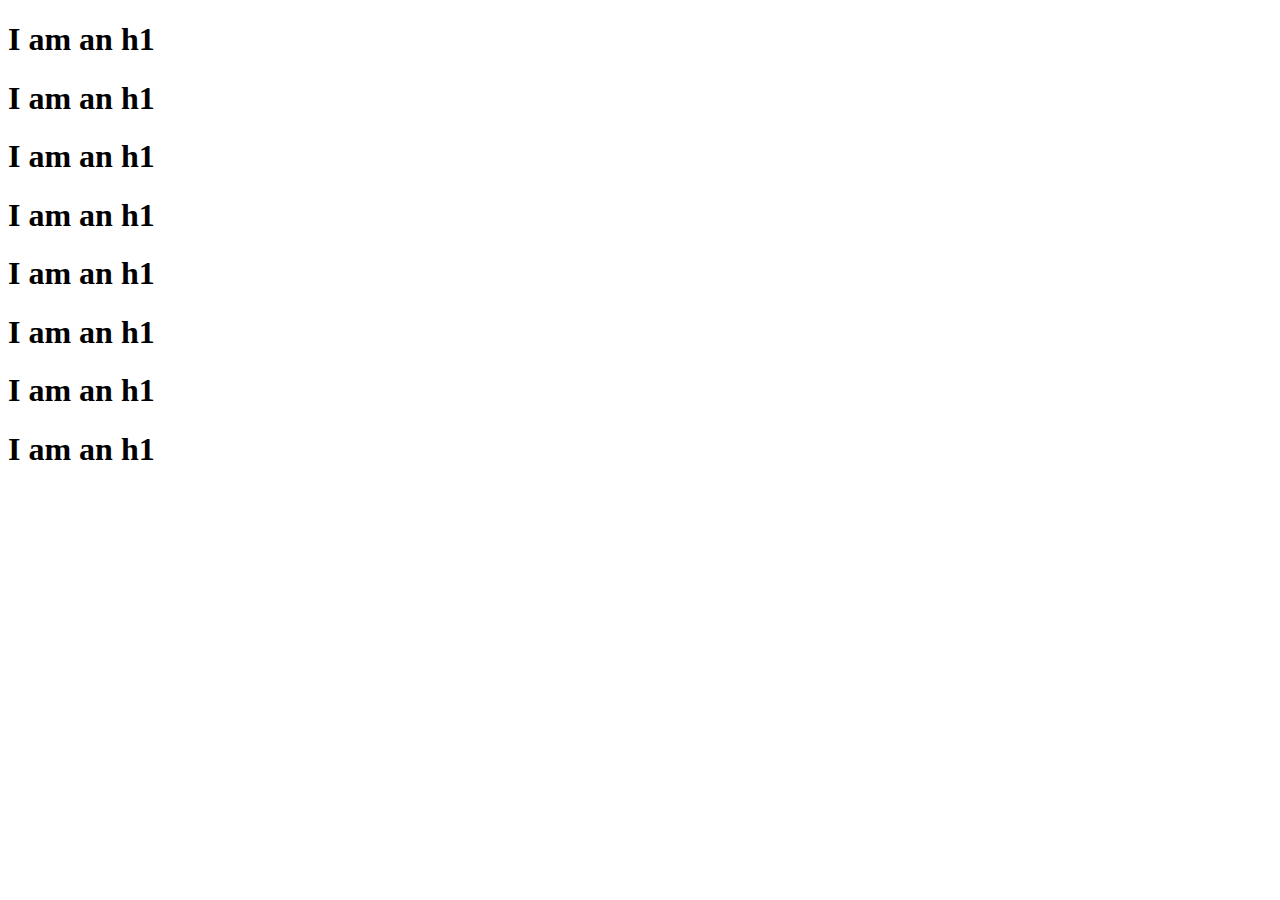
<file: 02_Colors/index.html>
<!doctype html>
<html lang="en">

<head>
    <!-- Required meta tags -->
    <meta charset="utf-8">
    <meta name="viewport" content="width=device-width, initial-scale=1, shrink-to-fit=no">

    <!-- Bootstrap CSS -->
    <link rel="stylesheet" href="https://stackpath.bootstrapcdn.com/bootstrap/4.1.3/css/bootstrap.min.css" integrity="sha384-MCw98/SFnGE8fJT3GXwEOngsV7Zt27NXFoaoApmYm81iuXoPkFOJwJ8ERdknLPMO"
        crossorigin="anonymous">

    <title>Colors</title>
</head>

<body>
    <div class="container">
        <h1 class="text-primary">I am an h1</h1>
        <h1 class="text-danger">I am an h1</h1>
        <h1 class="text-info">I am an h1</h1>
        <h1 class="text-success">I am an h1</h1>
        <h1 class="text-warning">I am an h1</h1>
        <h1 class="text-white bg-dark">I am an h1</h1>
        <h1 class="text-success">I am an h1</h1>
        <h1 class="bg-light">I am an h1</h1>
    </div>

    <!-- Optional JavaScript -->
    <!-- jQuery first, then Popper.js, then Bootstrap JS -->
    <script src="https://code.jquery.com/jquery-3.3.1.slim.min.js" integrity="sha384-q8i/X+965DzO0rT7abK41JStQIAqVgRVzpbzo5smXKp4YfRvH+8abtTE1Pi6jizo"
        crossorigin="anonymous"></script>
    <script src="https://cdnjs.cloudflare.com/ajax/libs/popper.js/1.14.3/umd/popper.min.js" integrity="sha384-ZMP7rVo3mIykV+2+9J3UJ46jBk0WLaUAdn689aCwoqbBJiSnjAK/l8WvCWPIPm49"
        crossorigin="anonymous"></script>
    <script src="https://stackpath.bootstrapcdn.com/bootstrap/4.1.3/js/bootstrap.min.js" integrity="sha384-ChfqqxuZUCnJSK3+MXmPNIyE6ZbWh2IMqE241rYiqJxyMiZ6OW/JmZQ5stwEULTy"
        crossorigin="anonymous"></script>
</body>

</html>
</file>
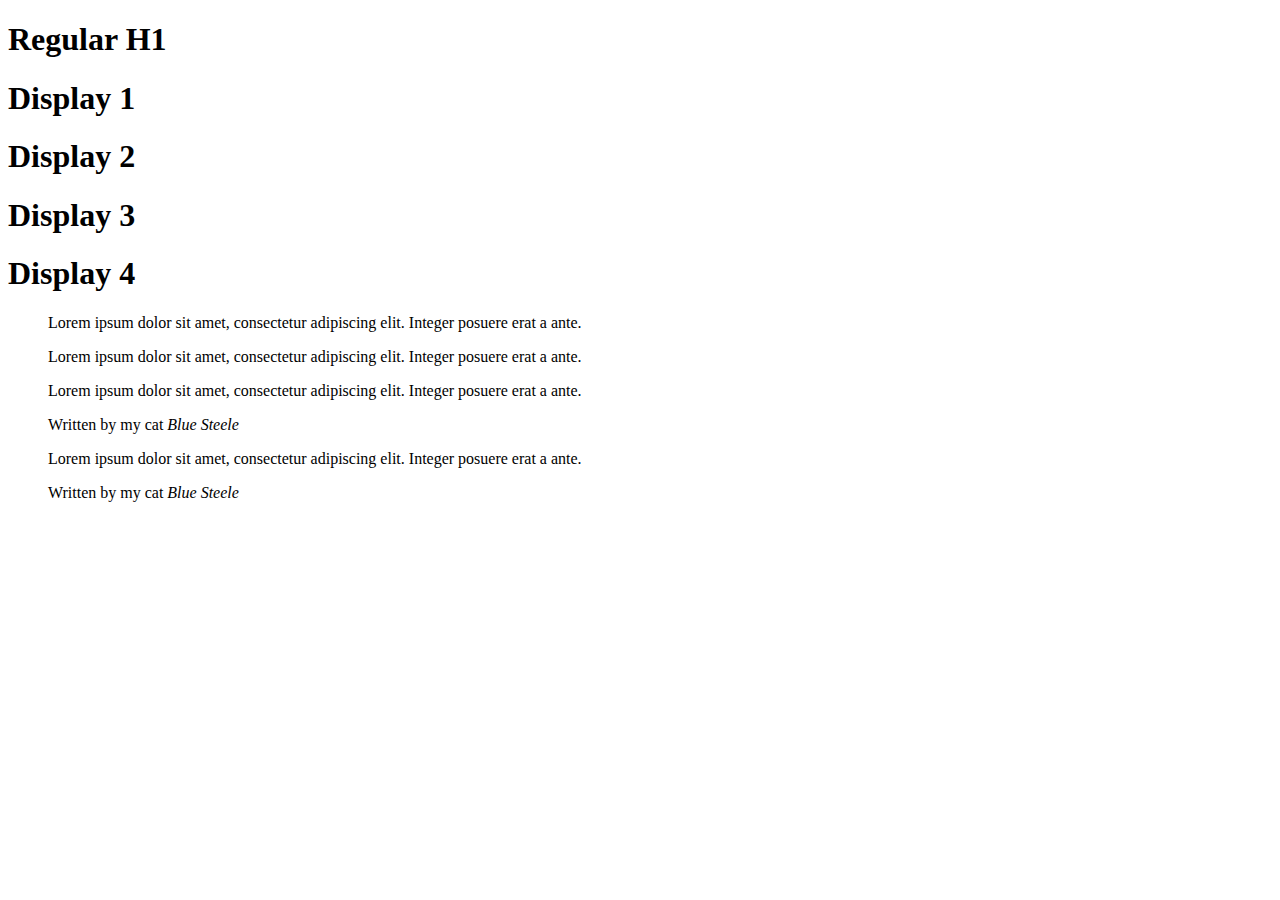
<file: 03_Typography/index.html>
<!doctype html>
<html lang="en">

<head>
    <!-- Required meta tags -->
    <meta charset="utf-8">
    <meta name="viewport" content="width=device-width, initial-scale=1, shrink-to-fit=no">

    <!-- Bootstrap CSS -->
    <link rel="stylesheet" href="https://stackpath.bootstrapcdn.com/bootstrap/4.1.3/css/bootstrap.min.css" integrity="sha384-MCw98/SFnGE8fJT3GXwEOngsV7Zt27NXFoaoApmYm81iuXoPkFOJwJ8ERdknLPMO"
        crossorigin="anonymous">

    <title>Typography</title>
</head>
 
<body>

    <div class="container">
    <!-- Display Headings -->
    <h1>Regular H1</h1>
    <h1 class="display-1 text-info">Display 1</h1>
    <h1 class="display-2">Display 2</h1>
    <h1 class="display-3">Display 3</h1>
    <h1 class="display-4">Display 4</h1>

    <!-- Blockquotes -->
    <blockquote>
        <p class="mb-0">Lorem ipsum dolor sit amet, consectetur adipiscing elit. Integer posuere erat a ante.</p>
    </blockquote>

    <blockquote class="blockquote">
        <p class="mb-0">Lorem ipsum dolor sit amet, consectetur adipiscing elit. Integer posuere erat a ante.</p>
    </blockquote>

    <blockquote class="blockquote">
        <p class="mb-0">Lorem ipsum dolor sit amet, consectetur adipiscing elit. Integer posuere erat a ante.</p>
        <footer class="blockquote-footer">Written by my cat <cite title="Blue Steele">Blue Steele</cite></footer>
    </blockquote>

    <blockquote class="blockquote text-right">
        <p class="mb-0">Lorem ipsum dolor sit amet, consectetur adipiscing elit. Integer posuere erat a ante.</p>
        <footer class="blockquote-footer">Written by my cat <cite title="Blue Steele">Blue Steele</cite></footer>
    </blockquote>
    </div>

    <!-- Optional JavaScript -->
    <!-- jQuery first, then Popper.js, then Bootstrap JS -->
    <script src="https://code.jquery.com/jquery-3.3.1.slim.min.js" integrity="sha384-q8i/X+965DzO0rT7abK41JStQIAqVgRVzpbzo5smXKp4YfRvH+8abtTE1Pi6jizo"
        crossorigin="anonymous"></script>
    <script src="https://cdnjs.cloudflare.com/ajax/libs/popper.js/1.14.3/umd/popper.min.js" integrity="sha384-ZMP7rVo3mIykV+2+9J3UJ46jBk0WLaUAdn689aCwoqbBJiSnjAK/l8WvCWPIPm49"
        crossorigin="anonymous"></script>
    <script src="https://stackpath.bootstrapcdn.com/bootstrap/4.1.3/js/bootstrap.min.js" integrity="sha384-ChfqqxuZUCnJSK3+MXmPNIyE6ZbWh2IMqE241rYiqJxyMiZ6OW/JmZQ5stwEULTy"
        crossorigin="anonymous"></script>
</body>

</html>
</file>
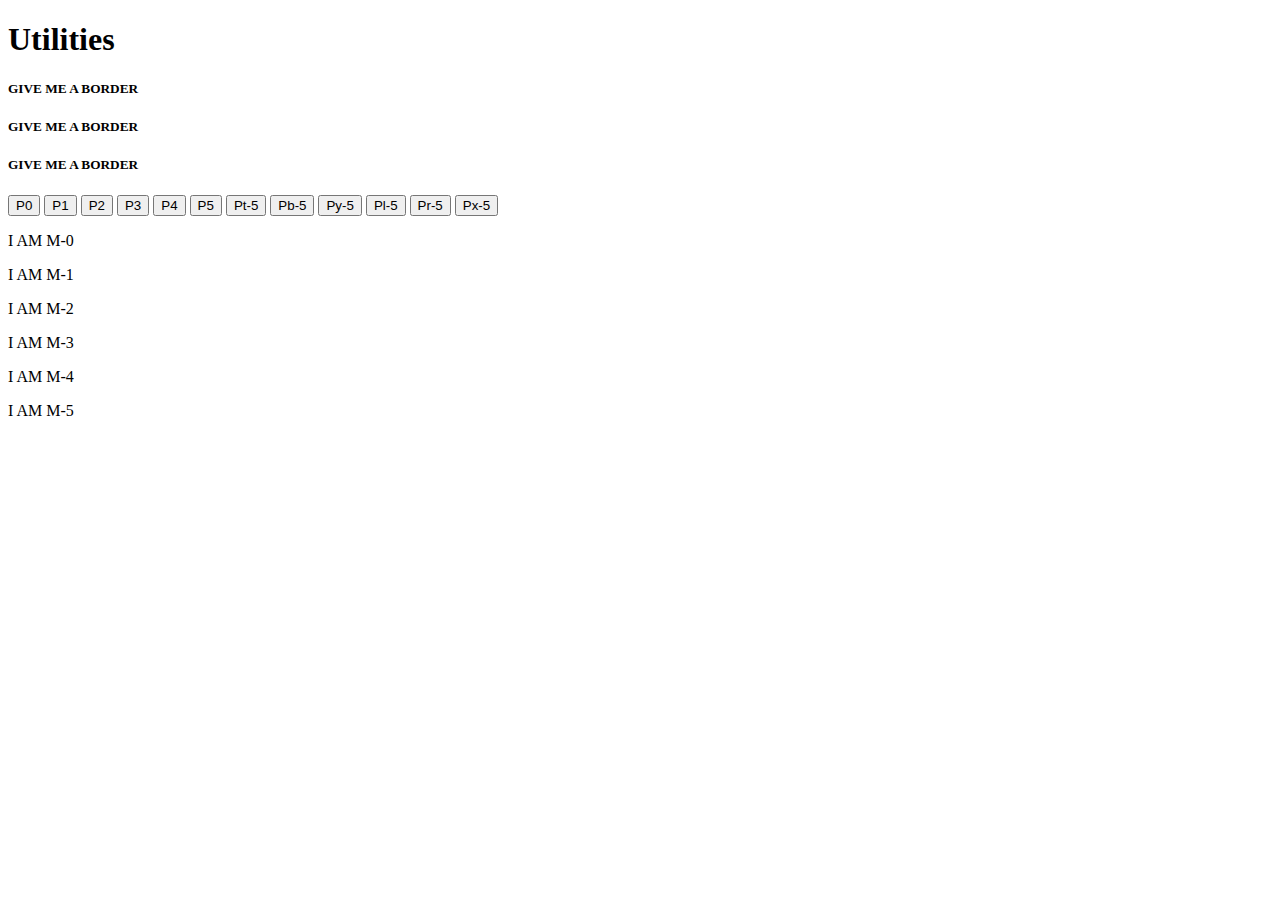
<file: 04_Utilities/index.html>
<!doctype html>
<html lang="en">

<head>
    <!-- Required meta tags -->
    <meta charset="utf-8">
    <meta name="viewport" content="width=device-width, initial-scale=1, shrink-to-fit=no">

    <!-- Bootstrap CSS -->
    <link rel="stylesheet" href="https://stackpath.bootstrapcdn.com/bootstrap/4.1.3/css/bootstrap.min.css" integrity="sha384-MCw98/SFnGE8fJT3GXwEOngsV7Zt27NXFoaoApmYm81iuXoPkFOJwJ8ERdknLPMO"
        crossorigin="anonymous">

    <title>Utilities</title>
</head>
 
<body>
    <div class="container">
        <h1 class="text-center display-1">Utilities</h1>
        <!-- Border -->
        <h5 class="border border-danger rounded-top">GIVE ME A BORDER</h5>
        <h5 class="border-top border-info">GIVE ME A BORDER</h5>
        <h5 class="border border-left-0 border-warning">GIVE ME A BORDER</h5>
        <!-- Padding -->
        <button class="btn btn-info p-0">P0</button>
        <button class="btn btn-info p-1">P1</button>
        <button class="btn btn-info p-2">P2</button>
        <button class="btn btn-info p-3">P3</button>
        <button class="btn btn-info p-4">P4</button>
        <button class="btn btn-info p-5">P5</button>

        <button class="btn btn-info pt-5">Pt-5</button>
        <button class="btn btn-info pb-5">Pb-5</button>
        <button class="btn btn-info py-5">Py-5</button>
        <button class="btn btn-info pl-5">Pl-5</button>
        <button class="btn btn-info pr-5">Pr-5</button>
        <button class="btn btn-info px-5">Px-5</button>
        <!-- Margin -->
        <p class="bg-success text-white m-0">I AM M-0</p>
        <p class="bg-success text-white m-1">I AM M-1</p>
        <p class="bg-success text-white m-2">I AM M-2</p>
        <p class="bg-success text-white m-3">I AM M-3</p>
        <p class="bg-success text-white m-4">I AM M-4</p>
        <p class="bg-success text-white m-5">I AM M-5</p>
    </div>
        <!-- Optional JavaScript -->
        <!-- jQuery first, then Popper.js, then Bootstrap JS -->
    <script src="https://code.jquery.com/jquery-3.3.1.slim.min.js" integrity="sha384-q8i/X+965DzO0rT7abK41JStQIAqVgRVzpbzo5smXKp4YfRvH+8abtTE1Pi6jizo"
        crossorigin="anonymous"></script>
    <script src="https://cdnjs.cloudflare.com/ajax/libs/popper.js/1.14.3/umd/popper.min.js" integrity="sha384-ZMP7rVo3mIykV+2+9J3UJ46jBk0WLaUAdn689aCwoqbBJiSnjAK/l8WvCWPIPm49"
        crossorigin="anonymous"></script>
    <script src="https://stackpath.bootstrapcdn.com/bootstrap/4.1.3/js/bootstrap.min.js" integrity="sha384-ChfqqxuZUCnJSK3+MXmPNIyE6ZbWh2IMqE241rYiqJxyMiZ6OW/JmZQ5stwEULTy"
        crossorigin="anonymous"></script>
</body>

</html>
</file>
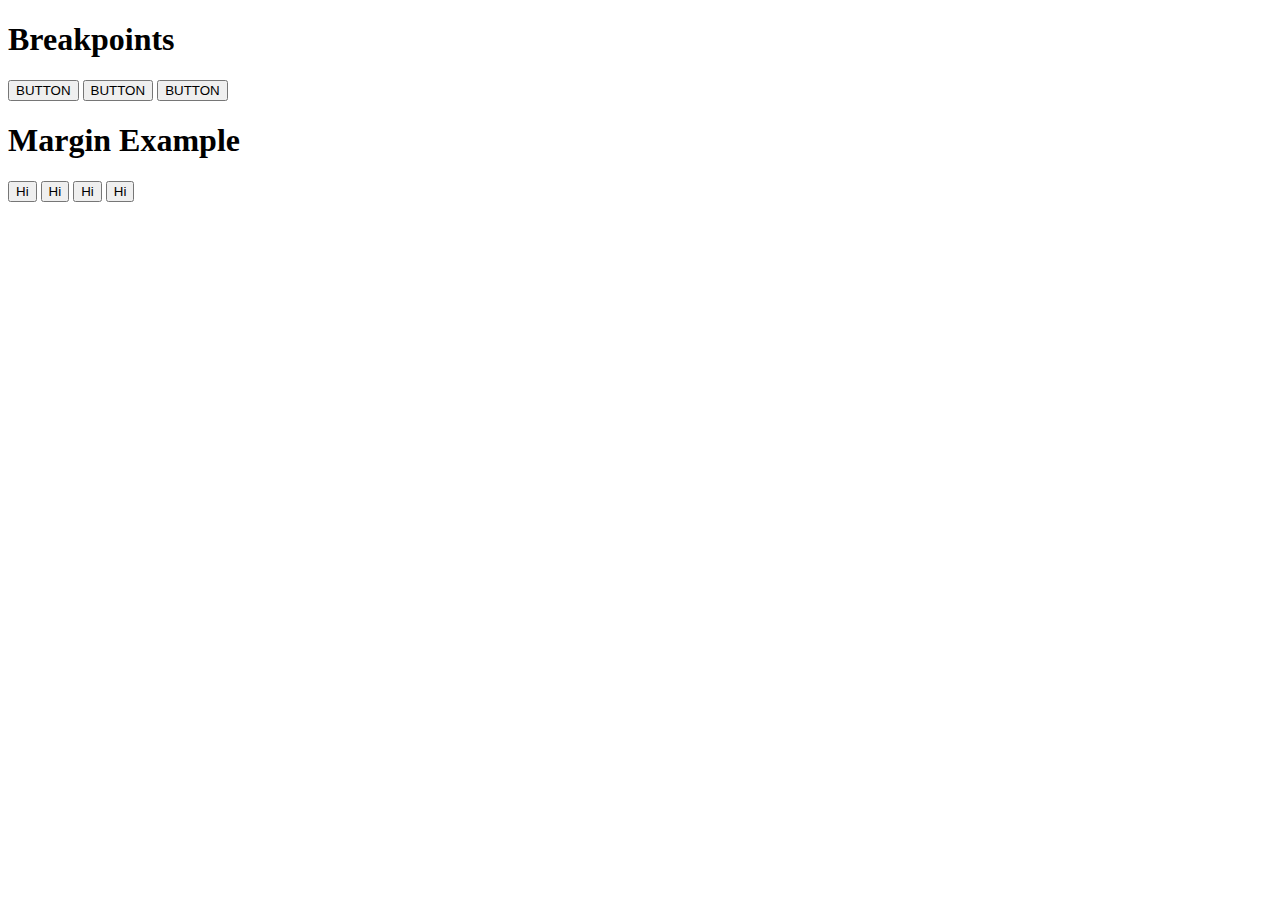
<file: 05_Breakpoints/index.html>
<!doctype html>
<html lang="en">

<head>
  <!-- Required meta tags -->
  <meta charset="utf-8">
  <meta name="viewport" content="width=device-width, initial-scale=1, shrink-to-fit=no">

  <!-- Bootstrap CSS -->
  <link rel="stylesheet" href="https://stackpath.bootstrapcdn.com/bootstrap/4.1.3/css/bootstrap.min.css"
    integrity="sha384-MCw98/SFnGE8fJT3GXwEOngsV7Zt27NXFoaoApmYm81iuXoPkFOJwJ8ERdknLPMO" crossorigin="anonymous">

  <title>Breakpoints</title>
</head>

<body>
  <div class="container text-center">
    <h1 class="display-3">Breakpoints</h1>
    <button class="btn btn-warning p-sm-5 p-md-0 p-lg-5 p-xl-0">BUTTON</button>
    <button class="btn btn-danger p-0 p-sm-2 p-md-3 p-lg-4 p-xl-5">BUTTON</button>
    <button class="btn btn-success p-0 pl-sm-5 pt-md-5 pr-lg-5 pb-xl-5">BUTTON</button>

    <h1>Margin Example</h1>
    <button class="btn btn-primary p-4 mx-0 mx-sm-2 mx-md-3 mx-lg-4 mx-xl-5">Hi</button>
    <button class="btn btn-primary p-4 mx-0 mx-sm-2 mx-md-3 mx-lg-4 mx-xl-5">Hi</button>
    <button class="btn btn-primary p-4 mx-0 mx-sm-2 mx-md-3 mx-lg-4 mx-xl-5">Hi</button>
    <button class="btn btn-primary p-4 mx-0 mx-sm-2 mx-md-3 mx-lg-4 mx-xl-5">Hi</button>
  </div>


  <!-- Optional JavaScript -->
  <!-- jQuery first, then Popper.js, then Bootstrap JS -->
  <script src="https://code.jquery.com/jquery-3.3.1.slim.min.js"
    integrity="sha384-q8i/X+965DzO0rT7abK41JStQIAqVgRVzpbzo5smXKp4YfRvH+8abtTE1Pi6jizo" crossorigin="anonymous">
  </script>
  <script src="https://cdnjs.cloudflare.com/ajax/libs/popper.js/1.14.3/umd/popper.min.js"
    integrity="sha384-ZMP7rVo3mIykV+2+9J3UJ46jBk0WLaUAdn689aCwoqbBJiSnjAK/l8WvCWPIPm49" crossorigin="anonymous">
  </script>
  <script src="https://stackpath.bootstrapcdn.com/bootstrap/4.1.3/js/bootstrap.min.js"
    integrity="sha384-ChfqqxuZUCnJSK3+MXmPNIyE6ZbWh2IMqE241rYiqJxyMiZ6OW/JmZQ5stwEULTy" crossorigin="anonymous">
  </script>
</body>

</html>
</file>
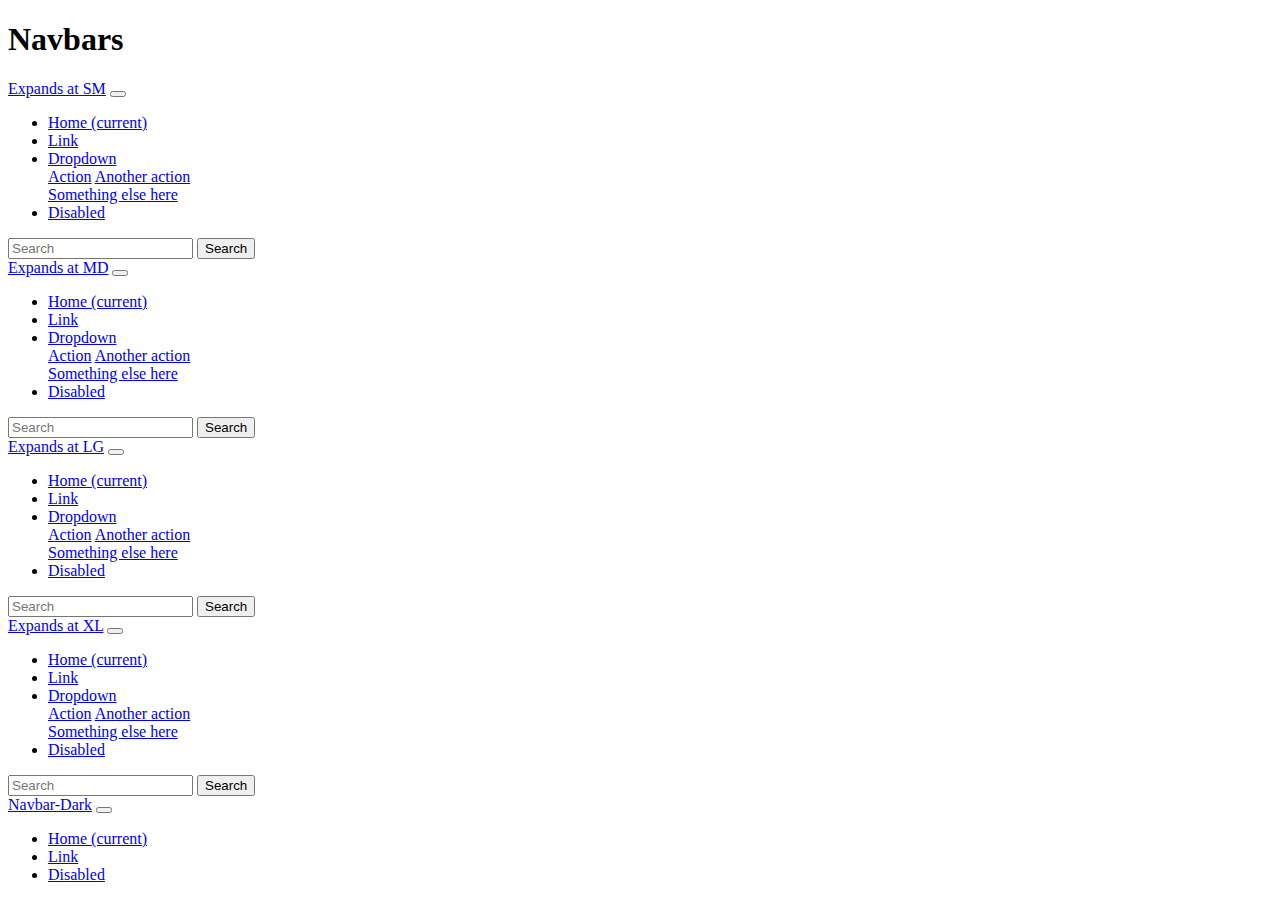
<file: 06_Navbars/index.html>
<!doctype html>
<html lang="en">

<head>
    <!-- Required meta tags -->
    <meta charset="utf-8">
    <meta name="viewport" content="width=device-width, initial-scale=1, shrink-to-fit=no">

    <!-- Bootstrap CSS -->
    <link rel="stylesheet" href="https://stackpath.bootstrapcdn.com/bootstrap/4.1.3/css/bootstrap.min.css" integrity="sha384-MCw98/SFnGE8fJT3GXwEOngsV7Zt27NXFoaoApmYm81iuXoPkFOJwJ8ERdknLPMO"
        crossorigin="anonymous">

    <title>Navbars</title>
</head>

<body>
    <div class="container">
        <h1 class="text-center display-3">Navbars</h1>
    </div>
    <nav class="navbar navbar-expand-sm navbar-light bg-light">
        <a class="navbar-brand" href="#">Expands at SM</a>
        <button class="navbar-toggler" type="button" data-toggle="collapse" data-target="#navbarSupportedContent"
            aria-controls="navbarSupportedContent" aria-expanded="false" aria-label="Toggle navigation">
            <span class="navbar-toggler-icon"></span>
        </button>
    
        <div class="collapse navbar-collapse" id="navbarSupportedContent">
            <ul class="navbar-nav mr-auto">
                <li class="nav-item active">
                    <a class="nav-link" href="#">Home <span class="sr-only">(current)</span></a>
                </li>
                <li class="nav-item">
                    <a class="nav-link" href="#">Link</a>
                </li>
                <li class="nav-item dropdown">
                    <a class="nav-link dropdown-toggle" href="#" id="navbarDropdown" role="button" data-toggle="dropdown"
                        aria-haspopup="true" aria-expanded="false">
                        Dropdown
                    </a>
                    <div class="dropdown-menu" aria-labelledby="navbarDropdown">
                        <a class="dropdown-item" href="#">Action</a>
                        <a class="dropdown-item" href="#">Another action</a>
                        <div class="dropdown-divider"></div>
                        <a class="dropdown-item" href="#">Something else here</a>
                    </div>
                </li>
                <li class="nav-item">
                    <a class="nav-link disabled" href="#">Disabled</a>
                </li>
            </ul>
            <form class="form-inline my-2 my-lg-0">
                <input class="form-control mr-sm-2" type="search" placeholder="Search" aria-label="Search">
                <button class="btn btn-outline-success my-2 my-sm-0" type="submit">Search</button>
            </form>
        </div>
    </nav>

    <nav class="navbar navbar-expand-md navbar-light bg-light">
        <a class="navbar-brand" href="#">Expands at MD</a>
        <button class="navbar-toggler" type="button" data-toggle="collapse" data-target="#navbarSupportedContent"
            aria-controls="navbarSupportedContent" aria-expanded="false" aria-label="Toggle navigation">
            <span class="navbar-toggler-icon"></span>
        </button>
    
        <div class="collapse navbar-collapse" id="navbarSupportedContent">
            <ul class="navbar-nav mr-auto">
                <li class="nav-item active">
                    <a class="nav-link" href="#">Home <span class="sr-only">(current)</span></a>
                </li>
                <li class="nav-item">
                    <a class="nav-link" href="#">Link</a>
                </li>
                <li class="nav-item dropdown">
                    <a class="nav-link dropdown-toggle" href="#" id="navbarDropdown" role="button" data-toggle="dropdown"
                        aria-haspopup="true" aria-expanded="false">
                        Dropdown
                    </a>
                    <div class="dropdown-menu" aria-labelledby="navbarDropdown">
                        <a class="dropdown-item" href="#">Action</a>
                        <a class="dropdown-item" href="#">Another action</a>
                        <div class="dropdown-divider"></div>
                        <a class="dropdown-item" href="#">Something else here</a>
                    </div>
                </li>
                <li class="nav-item">
                    <a class="nav-link disabled" href="#">Disabled</a>
                </li>
            </ul>
            <form class="form-inline my-2 my-lg-0">
                <input class="form-control mr-sm-2" type="search" placeholder="Search" aria-label="Search">
                <button class="btn btn-outline-success my-2 my-sm-0" type="submit">Search</button>
            </form>
        </div>
    </nav>

    <nav class="navbar navbar-expand-lg navbar-light bg-light">
        <a class="navbar-brand" href="#">Expands at LG</a>
        <button class="navbar-toggler" type="button" data-toggle="collapse" data-target="#navbarSupportedContent"
            aria-controls="navbarSupportedContent" aria-expanded="false" aria-label="Toggle navigation">
            <span class="navbar-toggler-icon"></span>
        </button>
    
        <div class="collapse navbar-collapse" id="navbarSupportedContent">
            <ul class="navbar-nav mr-auto">
                <li class="nav-item active">
                    <a class="nav-link" href="#">Home <span class="sr-only">(current)</span></a>
                </li>
                <li class="nav-item">
                    <a class="nav-link" href="#">Link</a>
                </li>
                <li class="nav-item dropdown">
                    <a class="nav-link dropdown-toggle" href="#" id="navbarDropdown" role="button" data-toggle="dropdown"
                        aria-haspopup="true" aria-expanded="false">
                        Dropdown
                    </a>
                    <div class="dropdown-menu" aria-labelledby="navbarDropdown">
                        <a class="dropdown-item" href="#">Action</a>
                        <a class="dropdown-item" href="#">Another action</a>
                        <div class="dropdown-divider"></div>
                        <a class="dropdown-item" href="#">Something else here</a>
                    </div>
                </li>
                <li class="nav-item">
                    <a class="nav-link disabled" href="#">Disabled</a>
                </li>
            </ul>
            <form class="form-inline my-2 my-lg-0">
                <input class="form-control mr-sm-2" type="search" placeholder="Search" aria-label="Search">
                <button class="btn btn-outline-success my-2 my-sm-0" type="submit">Search</button>
            </form>
        </div>
    </nav>

    <nav class="navbar navbar-expand-xl navbar-light bg-light">
        <a class="navbar-brand" href="#">Expands at XL</a>
        <button class="navbar-toggler" type="button" data-toggle="collapse" data-target="#navbarSupportedContent"
            aria-controls="navbarSupportedContent" aria-expanded="false" aria-label="Toggle navigation">
            <span class="navbar-toggler-icon"></span>
        </button>
    
        <div class="collapse navbar-collapse" id="navbarSupportedContent">
            <ul class="navbar-nav mr-auto">
                <li class="nav-item active">
                    <a class="nav-link" href="#">Home <span class="sr-only">(current)</span></a>
                </li>
                <li class="nav-item">
                    <a class="nav-link" href="#">Link</a>
                </li>
                <li class="nav-item dropdown">
                    <a class="nav-link dropdown-toggle" href="#" id="navbarDropdown" role="button" data-toggle="dropdown"
                        aria-haspopup="true" aria-expanded="false">
                        Dropdown
                    </a>
                    <div class="dropdown-menu" aria-labelledby="navbarDropdown">
                        <a class="dropdown-item" href="#">Action</a>
                        <a class="dropdown-item" href="#">Another action</a>
                        <div class="dropdown-divider"></div>
                        <a class="dropdown-item" href="#">Something else here</a>
                    </div>
                </li>
                <li class="nav-item">
                    <a class="nav-link disabled" href="#">Disabled</a>
                </li>
            </ul>
            <form class="form-inline my-2 my-lg-0">
                <input class="form-control mr-sm-2" type="search" placeholder="Search" aria-label="Search">
                <button class="btn btn-outline-success my-2 my-sm-0" type="submit">Search</button>
            </form>
        </div>
    </nav>

    <nav class="navbar navbar-expand-xl navbar-dark bg-info">
        <a class="navbar-brand" href="#">Navbar-Dark</a>
        <button class="navbar-toggler" type="button" data-toggle="collapse" data-target="#navbarSupportedContent"
            aria-controls="navbarSupportedContent" aria-expanded="false" aria-label="Toggle navigation">
            <span class="navbar-toggler-icon"></span>
        </button>
    
        <div class="collapse navbar-collapse" id="navbarSupportedContent">
            <ul class="navbar-nav mr-auto">
                <li class="nav-item active">
                    <a class="nav-link" href="#">Home <span class="sr-only">(current)</span></a>
                </li>
                <li class="nav-item">
                    <a class="nav-link" href="#">Link</a>
                </li>
                <li class="nav-item">
                    <a class="nav-link disabled" href="#">Disabled</a>
                </li>
            </ul>
        </div>
    </nav>


    <!-- Optional JavaScript -->
    <!-- jQuery first, then Popper.js, then Bootstrap JS -->
    <script src="https://code.jquery.com/jquery-3.3.1.slim.min.js" integrity="sha384-q8i/X+965DzO0rT7abK41JStQIAqVgRVzpbzo5smXKp4YfRvH+8abtTE1Pi6jizo"
        crossorigin="anonymous"></script>
    <script src="https://cdnjs.cloudflare.com/ajax/libs/popper.js/1.14.3/umd/popper.min.js" integrity="sha384-ZMP7rVo3mIykV+2+9J3UJ46jBk0WLaUAdn689aCwoqbBJiSnjAK/l8WvCWPIPm49"
        crossorigin="anonymous"></script>
    <script src="https://stackpath.bootstrapcdn.com/bootstrap/4.1.3/js/bootstrap.min.js" integrity="sha384-ChfqqxuZUCnJSK3+MXmPNIyE6ZbWh2IMqE241rYiqJxyMiZ6OW/JmZQ5stwEULTy"
        crossorigin="anonymous"></script>
</body>

</html>
</file>
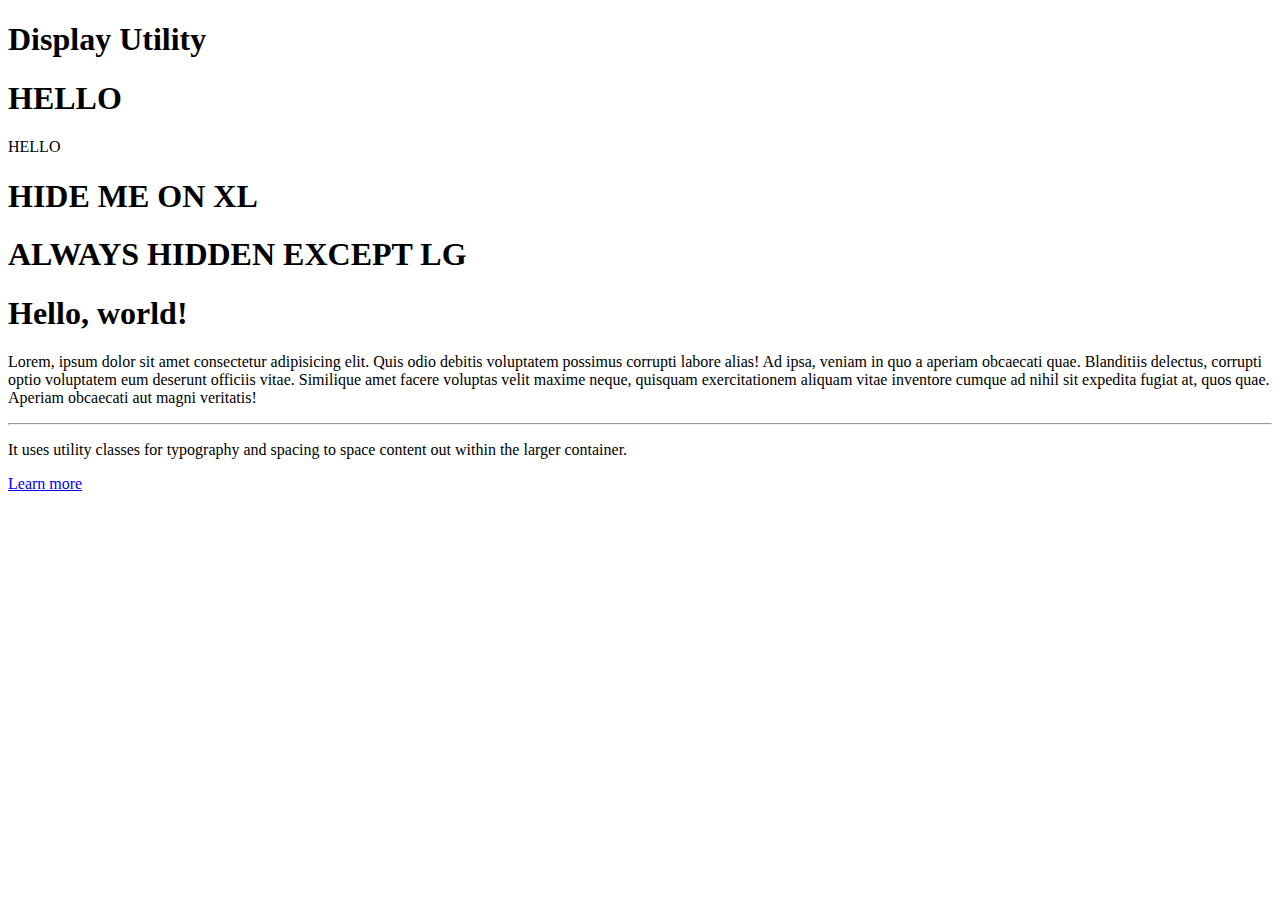
<file: 07_Display/index.html>
<!doctype html>
<html lang="en">

<head>
    <!-- Required meta tags -->
    <meta charset="utf-8">
    <meta name="viewport" content="width=device-width, initial-scale=1, shrink-to-fit=no">

    <!-- Bootstrap CSS -->
    <link rel="stylesheet" href="https://stackpath.bootstrapcdn.com/bootstrap/4.1.3/css/bootstrap.min.css" integrity="sha384-MCw98/SFnGE8fJT3GXwEOngsV7Zt27NXFoaoApmYm81iuXoPkFOJwJ8ERdknLPMO"
        crossorigin="anonymous">

    <title>Display</title>
</head>

<body>
    <div class="container">
        <h1 class="text-center display-4">Display Utility</h1>
        <h1 class="border border-danger d-inline">HELLO</h1>
        <span class="border border-success d-block">HELLO</span>
        <h1 class="d-xl-none">HIDE ME ON XL</h1>
        <h1 class="d-none d-lg-block d-xl-none">ALWAYS HIDDEN EXCEPT LG</h1>
    </div>

    <div class="container">
        <div class="jumbotron">
            <h1 class="display-4">Hello, world!</h1>
            <p class="lead d-none d-md-block">Lorem, ipsum dolor sit amet consectetur adipisicing elit. Quis odio debitis voluptatem possimus corrupti labore alias! Ad ipsa, veniam in quo a aperiam obcaecati quae. Blanditiis delectus, corrupti optio voluptatem eum deserunt officiis vitae. Similique amet facere voluptas velit maxime neque, quisquam exercitationem aliquam vitae inventore cumque ad nihil sit expedita fugiat at, quos quae. Aperiam obcaecati aut magni veritatis!</p>
            <hr class="my-4">
            <p>It uses utility classes for typography and spacing to space content out within the larger container.</p>
            <a class="btn btn-primary btn-lg" href="#" role="button">Learn more</a>
        </div>
    </div>



    <!-- Optional JavaScript -->
    <!-- jQuery first, then Popper.js, then Bootstrap JS -->
    <script src="https://code.jquery.com/jquery-3.3.1.slim.min.js" integrity="sha384-q8i/X+965DzO0rT7abK41JStQIAqVgRVzpbzo5smXKp4YfRvH+8abtTE1Pi6jizo"
        crossorigin="anonymous"></script>
    <script src="https://cdnjs.cloudflare.com/ajax/libs/popper.js/1.14.3/umd/popper.min.js" integrity="sha384-ZMP7rVo3mIykV+2+9J3UJ46jBk0WLaUAdn689aCwoqbBJiSnjAK/l8WvCWPIPm49"
        crossorigin="anonymous"></script>
    <script src="https://stackpath.bootstrapcdn.com/bootstrap/4.1.3/js/bootstrap.min.js" integrity="sha384-ChfqqxuZUCnJSK3+MXmPNIyE6ZbWh2IMqE241rYiqJxyMiZ6OW/JmZQ5stwEULTy"
        crossorigin="anonymous"></script>
</body>

</html>
</file>
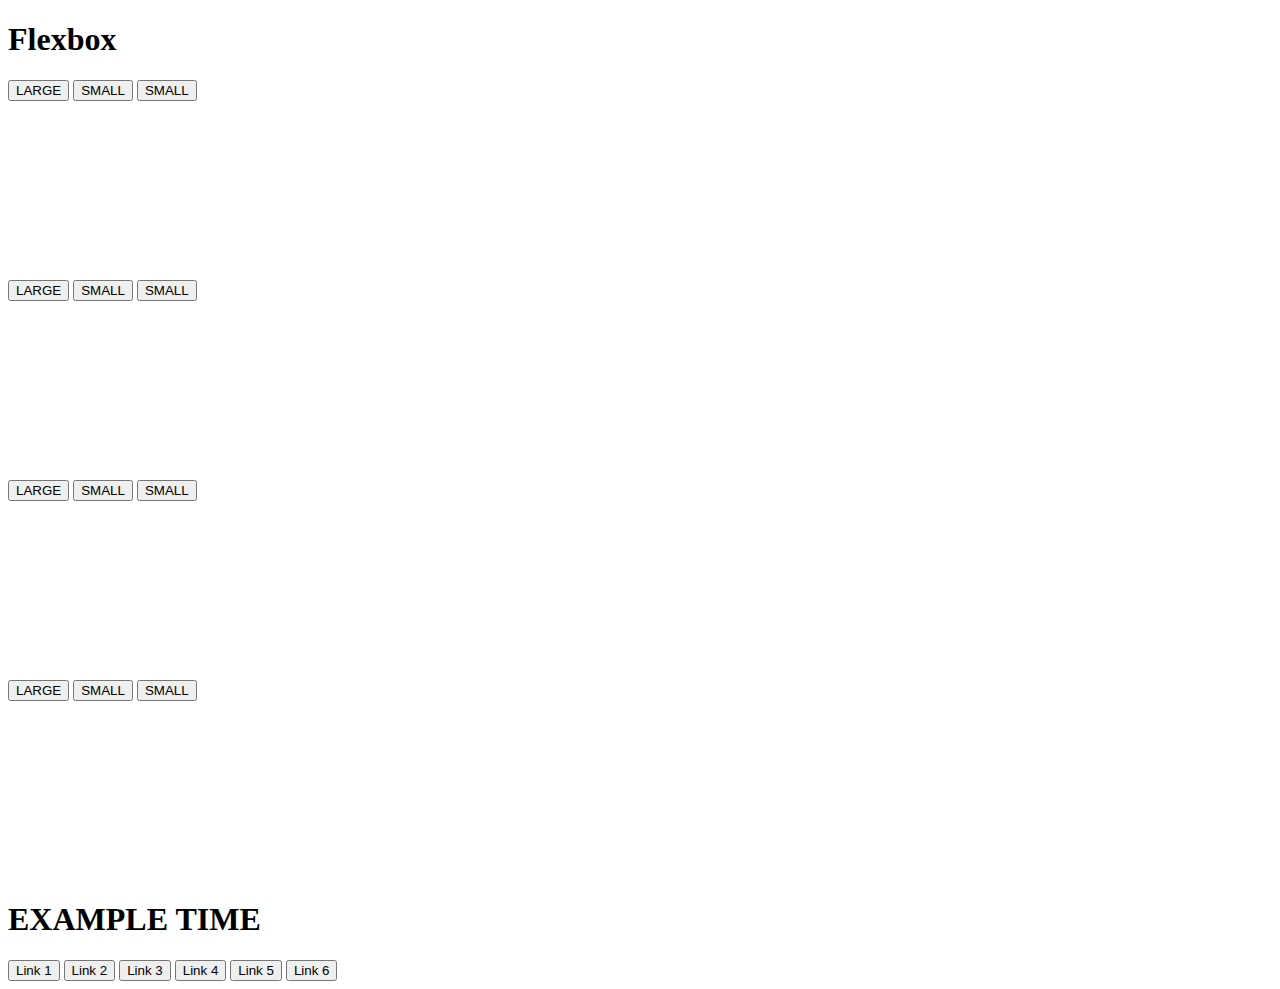
<file: 08_Flexbox/index.html>
<!doctype html>
<html lang="en">

<head>
    <!-- Required meta tags -->
    <meta charset="utf-8">
    <meta name="viewport" content="width=device-width, initial-scale=1, shrink-to-fit=no">

    <!-- Bootstrap CSS -->
    <link rel="stylesheet" href="https://stackpath.bootstrapcdn.com/bootstrap/4.1.3/css/bootstrap.min.css" integrity="sha384-MCw98/SFnGE8fJT3GXwEOngsV7Zt27NXFoaoApmYm81iuXoPkFOJwJ8ERdknLPMO"
        crossorigin="anonymous">

    <title>Flexbox</title>
</head>

<body>
    <div class="container">
        <h1 class="text-center display-4">Flexbox</h1>
        <div class="border border-dark d-flex flex-row justify-content-start align-items-end" style="height: 200px">
            <button class="btn btn-info btn-lg">LARGE</button>
            <button class="btn btn-primary">SMALL</button>
            <button class="btn btn-warning">SMALL</button>
        </div>

        <div class="border border-dark d-flex flex-row-reverse justify-content-start align-items-end" style="height: 200px">
            <button class="btn btn-info btn-lg">LARGE</button>
            <button class="btn btn-primary">SMALL</button>
            <button class="btn btn-warning">SMALL</button>
        </div>

        <div class="border border-dark d-flex flex-column justify-content-start align-items-end" style="height: 200px">
            <button class="btn btn-info btn-lg">LARGE</button>
            <button class="btn btn-primary">SMALL</button>
            <button class="btn btn-warning">SMALL</button>
        </div>

        <div class="border border-dark d-flex flex-column-reverse justify-content-start align-items-end" style="height: 200px">
            <button class="btn btn-info btn-lg">LARGE</button>
            <button class="btn btn-primary">SMALL</button>
            <button class="btn btn-warning">SMALL</button>
        </div>

        <h1 class="display-4 text-center">EXAMPLE TIME</h1>
        <div class="d-flex flex-column flex-md-row justify-content-between">
            <button class="btn btn-dark btn-lg">Link 1</button>
            <button class="btn btn-dark btn-lg">Link 2</button>
            <button class="btn btn-dark btn-lg">Link 3</button>
            <button class="btn btn-dark btn-lg">Link 4</button>
            <button class="btn btn-dark btn-lg">Link 5</button>
            <button class="btn btn-dark btn-lg">Link 6</button>
        </div>
    </div>
    <!-- Optional JavaScript -->
    <!-- jQuery first, then Popper.js, then Bootstrap JS -->
    <script src="https://code.jquery.com/jquery-3.3.1.slim.min.js" integrity="sha384-q8i/X+965DzO0rT7abK41JStQIAqVgRVzpbzo5smXKp4YfRvH+8abtTE1Pi6jizo"
        crossorigin="anonymous"></script>
    <script src="https://cdnjs.cloudflare.com/ajax/libs/popper.js/1.14.3/umd/popper.min.js" integrity="sha384-ZMP7rVo3mIykV+2+9J3UJ46jBk0WLaUAdn689aCwoqbBJiSnjAK/l8WvCWPIPm49"
        crossorigin="anonymous"></script>
    <script src="https://stackpath.bootstrapcdn.com/bootstrap/4.1.3/js/bootstrap.min.js" integrity="sha384-ChfqqxuZUCnJSK3+MXmPNIyE6ZbWh2IMqE241rYiqJxyMiZ6OW/JmZQ5stwEULTy"
        crossorigin="anonymous"></script>
</body>

</html>
</file>
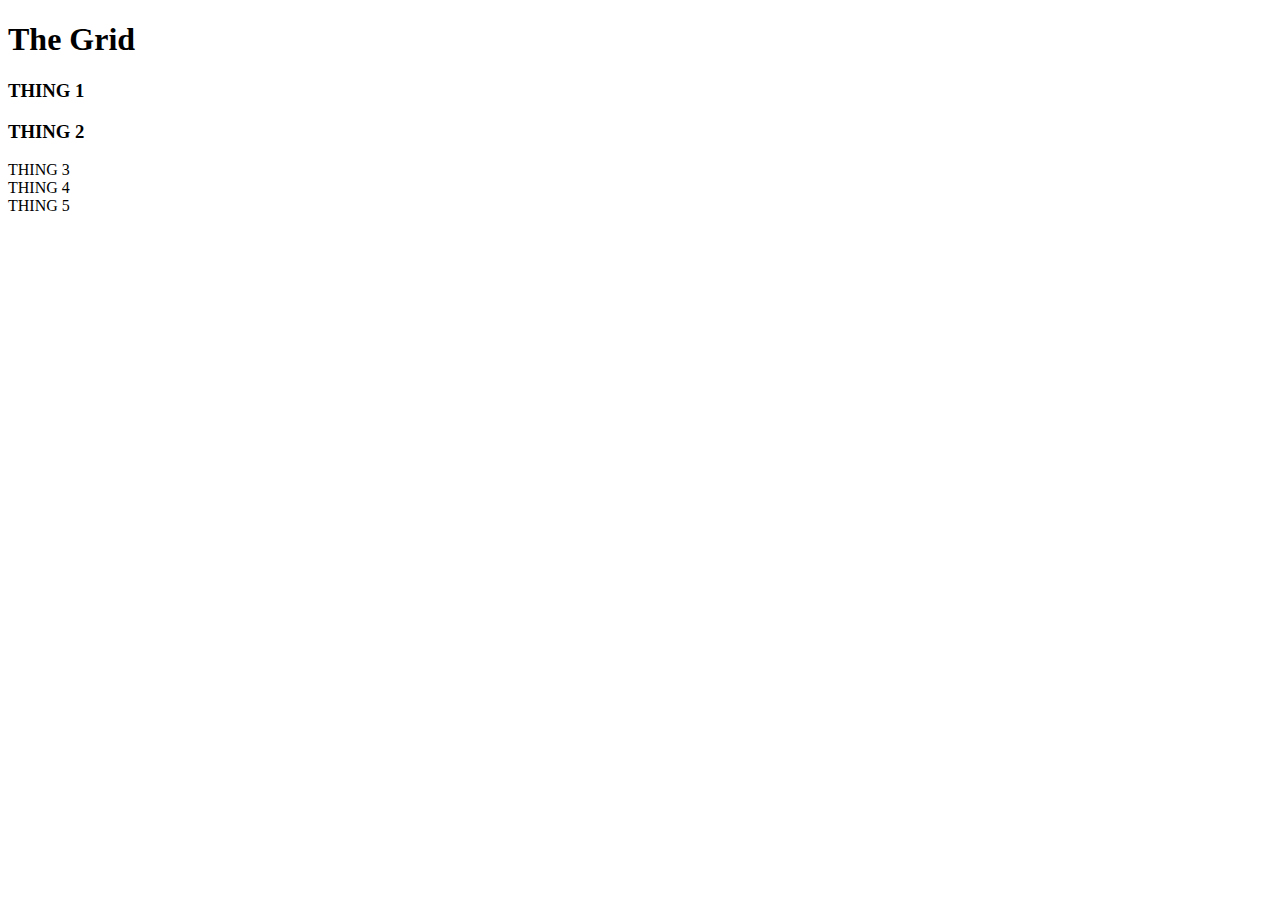
<file: 10_Grid/index.html>
<!doctype html>
<html lang="en">

<head>
  <!-- Required meta tags -->
  <meta charset="utf-8">
  <meta name="viewport" content="width=device-width, initial-scale=1, shrink-to-fit=no">

  <!-- Bootstrap CSS -->
  <link rel="stylesheet" href="https://stackpath.bootstrapcdn.com/bootstrap/4.1.3/css/bootstrap.min.css"
    integrity="sha384-MCw98/SFnGE8fJT3GXwEOngsV7Zt27NXFoaoApmYm81iuXoPkFOJwJ8ERdknLPMO" crossorigin="anonymous">

  <title>The Grid</title>
</head>

<body>
  <div class="container">
    <h1 class="text-center display-4">The Grid</h1>
    <div class="row border border-danger">
      <h3 class="col-sm-6 col-xl-3 bg-info m-0">THING 1</h3>
      <h3 class="col-sm-6 col-xl-9 bg-warning m-0">THING 2</h3>
    </div>
    <div class="row my-5">
      <div class="col-sm-3 col-md-6 col-xl-3 bg-primary">THING 3</div>
      <div class="col-sm-6 col-md-3 col-xl-3 bg-info">THING 4</div>
      <div class="col-sm-3 col-md-3 col-xl-6 bg-success">THING 5</div>
    </div>
  </div>
  <!-- Optional JavaScript -->
  <!-- jQuery first, then Popper.js, then Bootstrap JS -->
  <script src="https://code.jquery.com/jquery-3.3.1.slim.min.js"
    integrity="sha384-q8i/X+965DzO0rT7abK41JStQIAqVgRVzpbzo5smXKp4YfRvH+8abtTE1Pi6jizo" crossorigin="anonymous">
  </script>
  <script src="https://cdnjs.cloudflare.com/ajax/libs/popper.js/1.14.3/umd/popper.min.js"
    integrity="sha384-ZMP7rVo3mIykV+2+9J3UJ46jBk0WLaUAdn689aCwoqbBJiSnjAK/l8WvCWPIPm49" crossorigin="anonymous">
  </script>
  <script src="https://stackpath.bootstrapcdn.com/bootstrap/4.1.3/js/bootstrap.min.js"
    integrity="sha384-ChfqqxuZUCnJSK3+MXmPNIyE6ZbWh2IMqE241rYiqJxyMiZ6OW/JmZQ5stwEULTy" crossorigin="anonymous">
  </script>
</body>

</html>
</file>
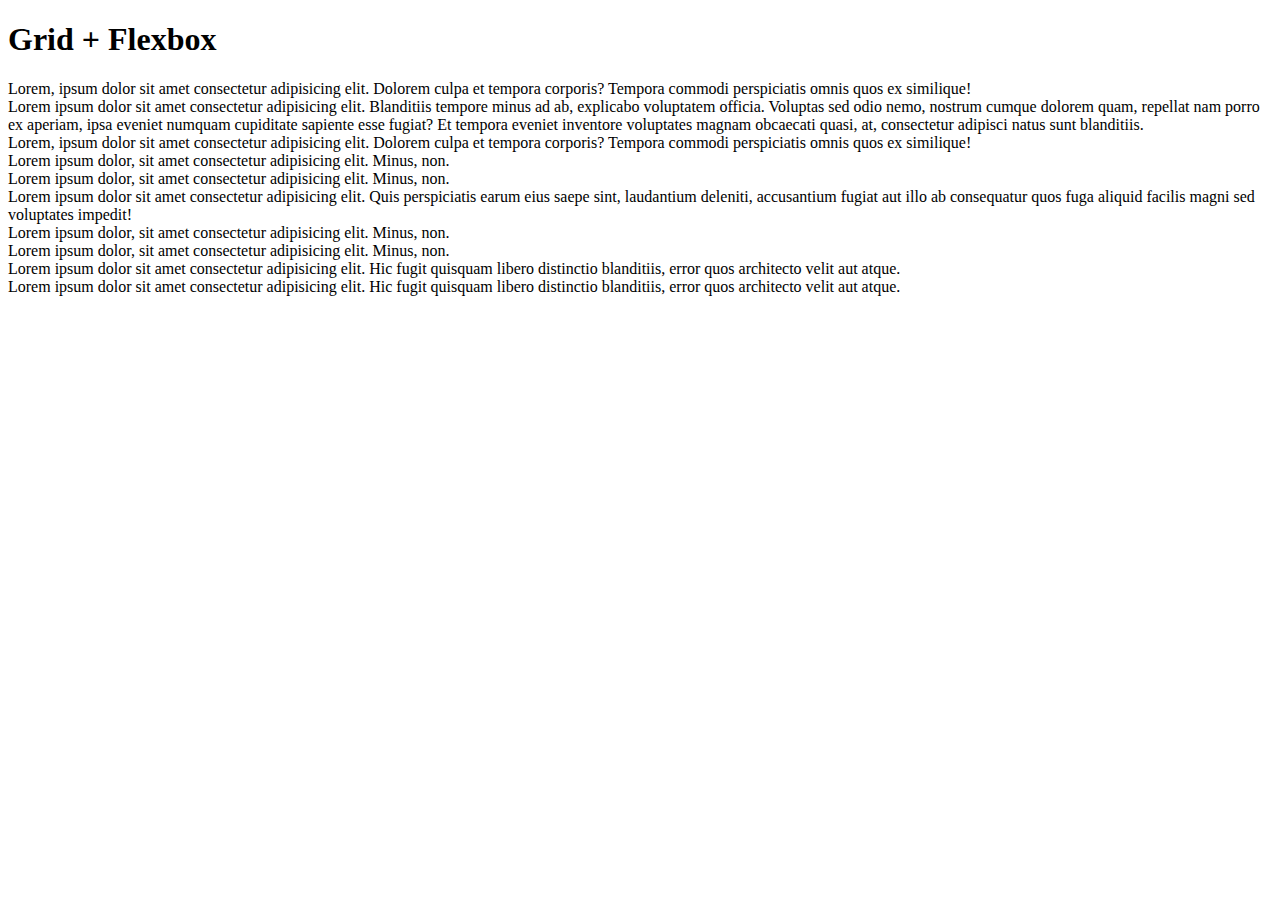
<file: 12_Grid_Flexbox/index.html>
<!doctype html>
<html lang="en">

<head>
    <!-- Required meta tags -->
    <meta charset="utf-8">
    <meta name="viewport" content="width=device-width, initial-scale=1, shrink-to-fit=no">

    <!-- Bootstrap CSS -->
    <link rel="stylesheet" href="https://stackpath.bootstrapcdn.com/bootstrap/4.1.3/css/bootstrap.min.css" integrity="sha384-MCw98/SFnGE8fJT3GXwEOngsV7Zt27NXFoaoApmYm81iuXoPkFOJwJ8ERdknLPMO"
        crossorigin="anonymous">

    <title>Grid + Flexbox</title>
</head>

<body>
    <div class="container">
        <h1 class="text-center display-4">Grid + Flexbox</h1>
        <div class="row border justify-content-around align-items-center">
            <div class="col-sm-3 bg-warning">
                Lorem, ipsum dolor sit amet consectetur adipisicing elit. Dolorem culpa et tempora corporis? Tempora commodi perspiciatis omnis quos ex similique!
            </div>
            <div class="col-sm-3 bg-info">
                Lorem ipsum dolor sit amet consectetur adipisicing elit. Blanditiis tempore minus ad ab, explicabo voluptatem officia. Voluptas sed odio nemo, nostrum cumque dolorem quam, repellat nam porro ex aperiam, ipsa eveniet numquam cupiditate sapiente esse fugiat? Et tempora eveniet inventore voluptates magnam obcaecati quasi, at, consectetur adipisci natus sunt blanditiis.            </div>
            <div class="col-sm-3 bg-warning">
                Lorem, ipsum dolor sit amet consectetur adipisicing elit. Dolorem culpa et tempora corporis? Tempora commodi perspiciatis omnis quos ex similique!
            </div>
        </div>
        <div class="row border justify-content-center align-items-end">
            <div class="col-2 bg-primary align-self-start">
                Lorem ipsum dolor, sit amet consectetur adipisicing elit. Minus, non.
            </div>
            <div class="col-2 bg-primary">
                Lorem ipsum dolor, sit amet consectetur adipisicing elit. Minus, non.
            </div>
            <div class="col-2 bg-success">
                Lorem ipsum dolor sit amet consectetur adipisicing elit. Quis perspiciatis earum eius saepe sint, laudantium deleniti, accusantium fugiat aut illo ab consequatur quos fuga aliquid facilis magni sed voluptates impedit!
            </div>
            <div class="col-2 bg-primary align-self-start">
                Lorem ipsum dolor, sit amet consectetur adipisicing elit. Minus, non.
            </div>
            <div class="col-2 bg-primary">
                Lorem ipsum dolor, sit amet consectetur adipisicing elit. Minus, non.
            </div>
        </div>

        <div class="row text-center justify-content-between">
            <div class="col-md-6 col-lg-5 bg-danger">
                Lorem ipsum dolor sit amet consectetur adipisicing elit. Hic fugit quisquam libero distinctio blanditiis, error quos architecto velit aut atque.
            </div>
            <div class="col-md-6 col-lg-5 bg-danger">
                Lorem ipsum dolor sit amet consectetur adipisicing elit. Hic fugit quisquam libero distinctio blanditiis, error quos architecto velit aut atque.
            </div>
        </div>
    </div>
    <!-- Optional JavaScript -->
    <!-- jQuery first, then Popper.js, then Bootstrap JS -->
    <script src="https://code.jquery.com/jquery-3.3.1.slim.min.js" integrity="sha384-q8i/X+965DzO0rT7abK41JStQIAqVgRVzpbzo5smXKp4YfRvH+8abtTE1Pi6jizo"
        crossorigin="anonymous"></script>
    <script src="https://cdnjs.cloudflare.com/ajax/libs/popper.js/1.14.3/umd/popper.min.js" integrity="sha384-ZMP7rVo3mIykV+2+9J3UJ46jBk0WLaUAdn689aCwoqbBJiSnjAK/l8WvCWPIPm49"
        crossorigin="anonymous"></script>
    <script src="https://stackpath.bootstrapcdn.com/bootstrap/4.1.3/js/bootstrap.min.js" integrity="sha384-ChfqqxuZUCnJSK3+MXmPNIyE6ZbWh2IMqE241rYiqJxyMiZ6OW/JmZQ5stwEULTy"
        crossorigin="anonymous"></script>
</body>

</html>
</file>
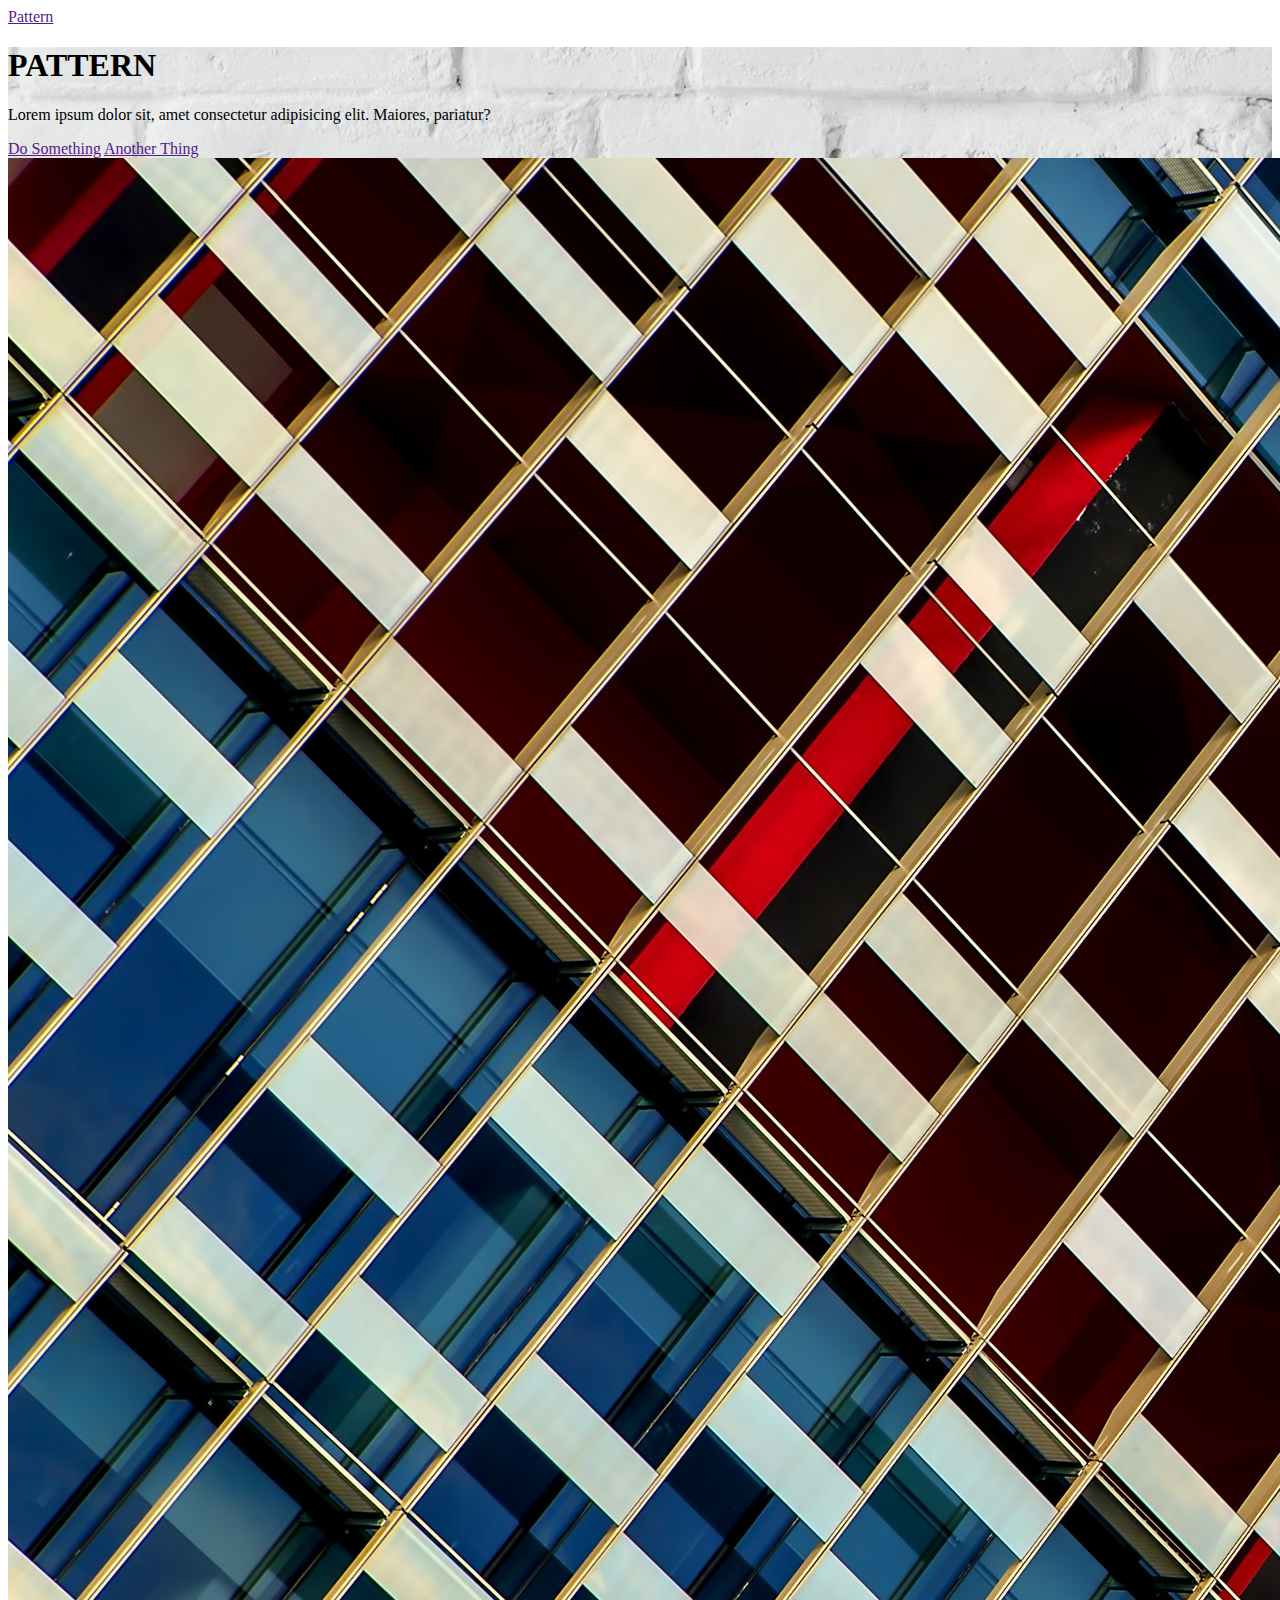
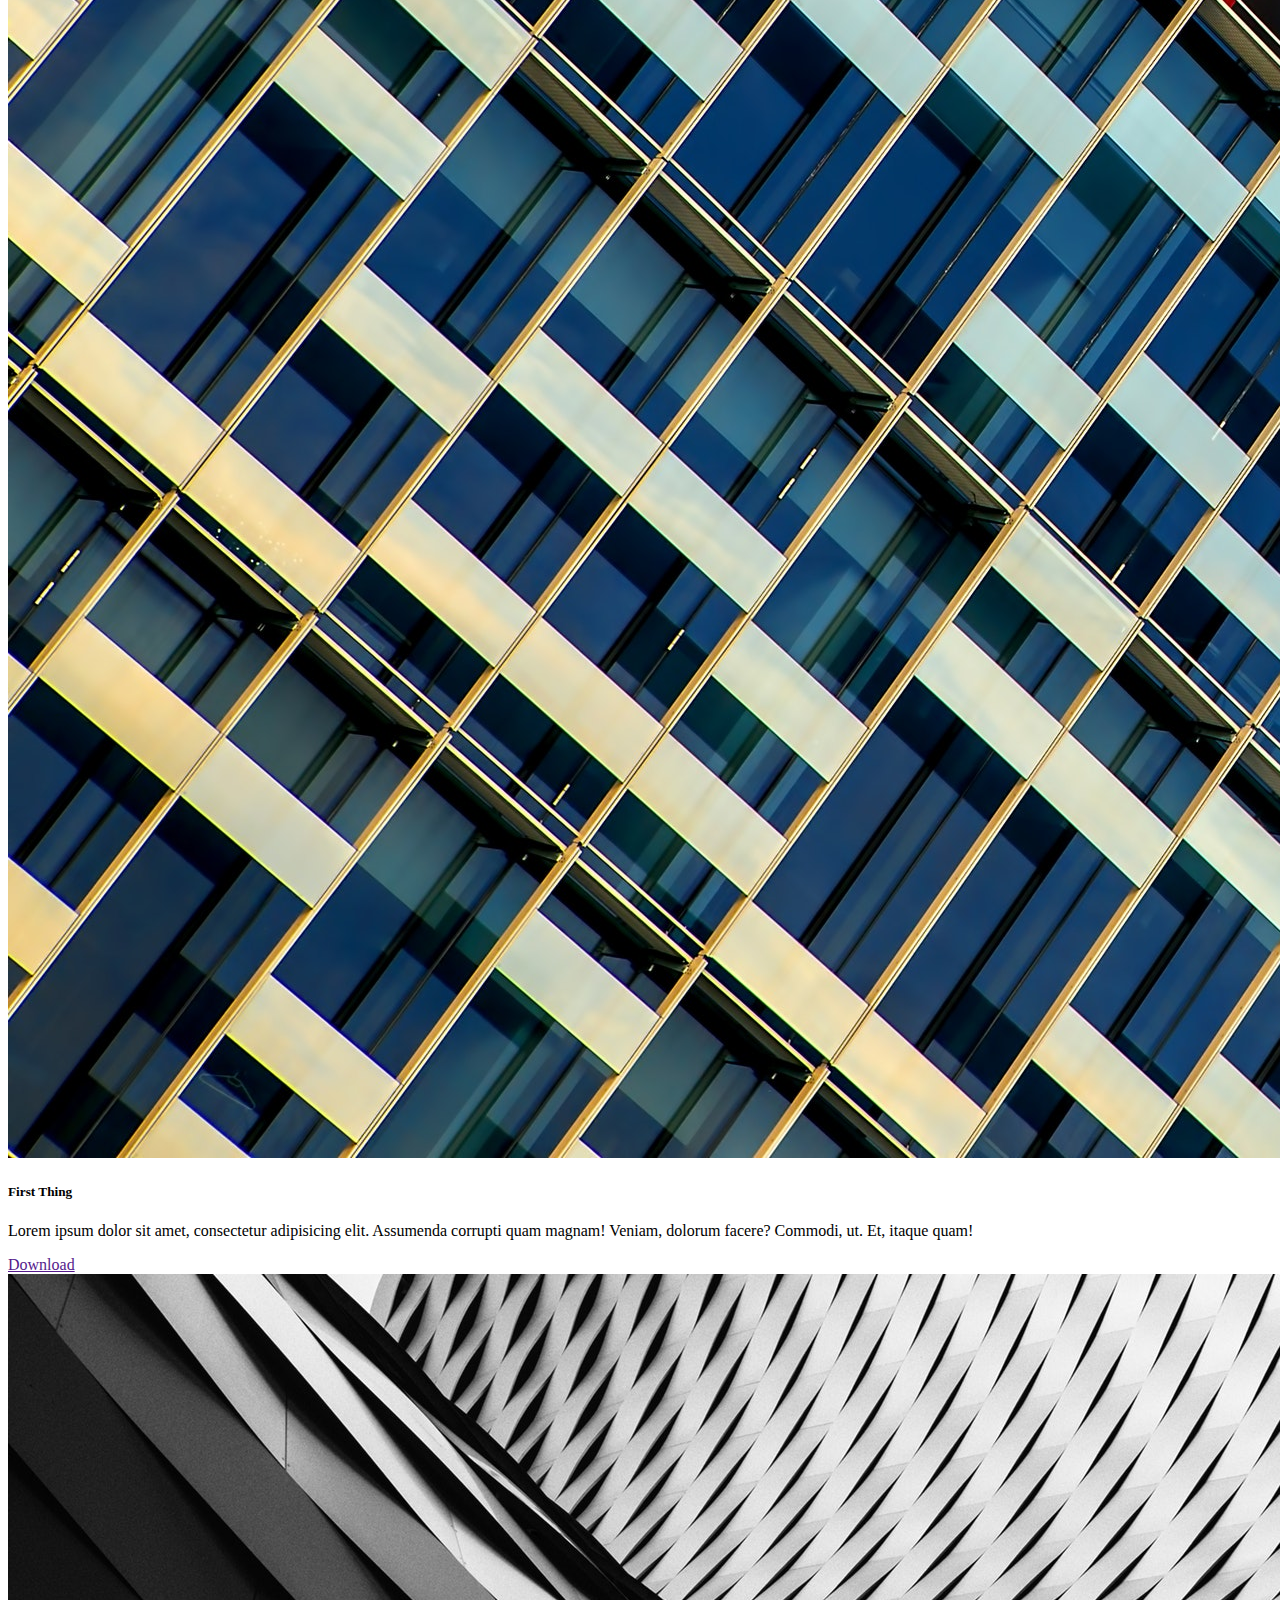
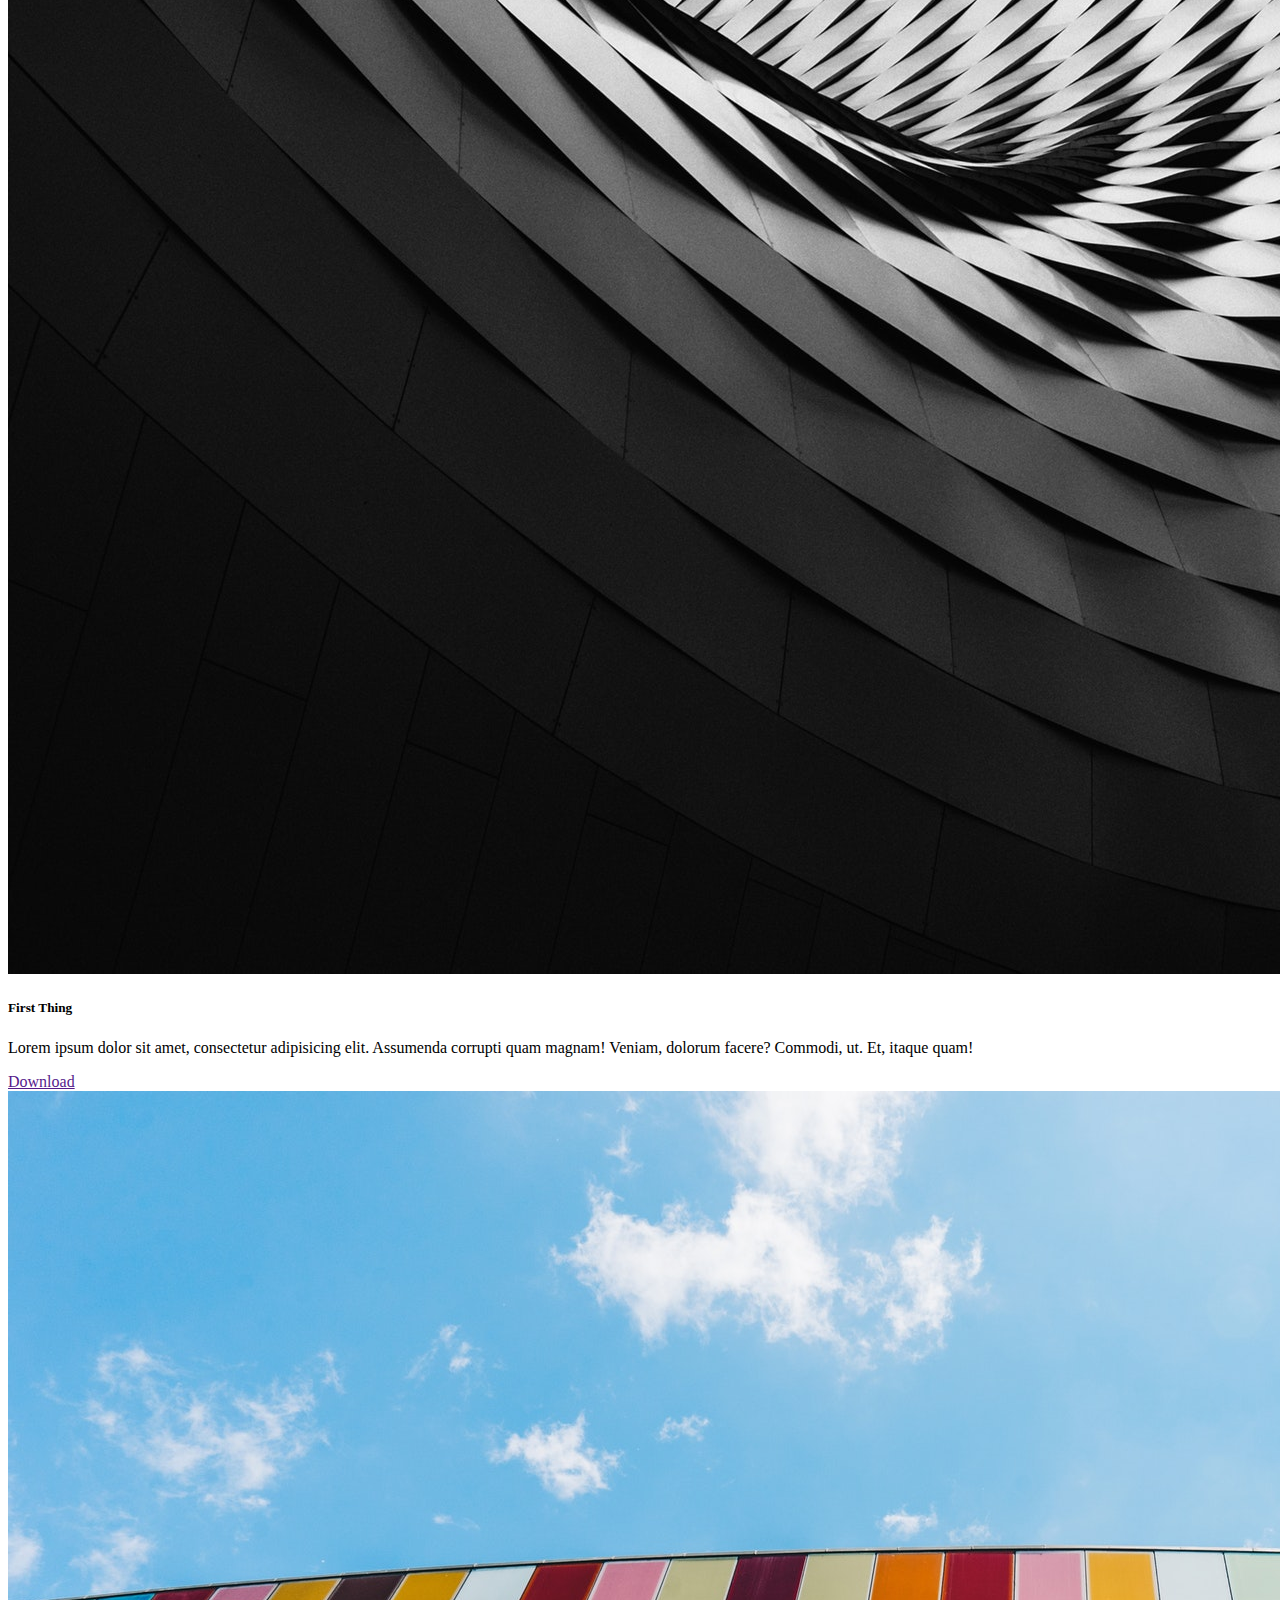
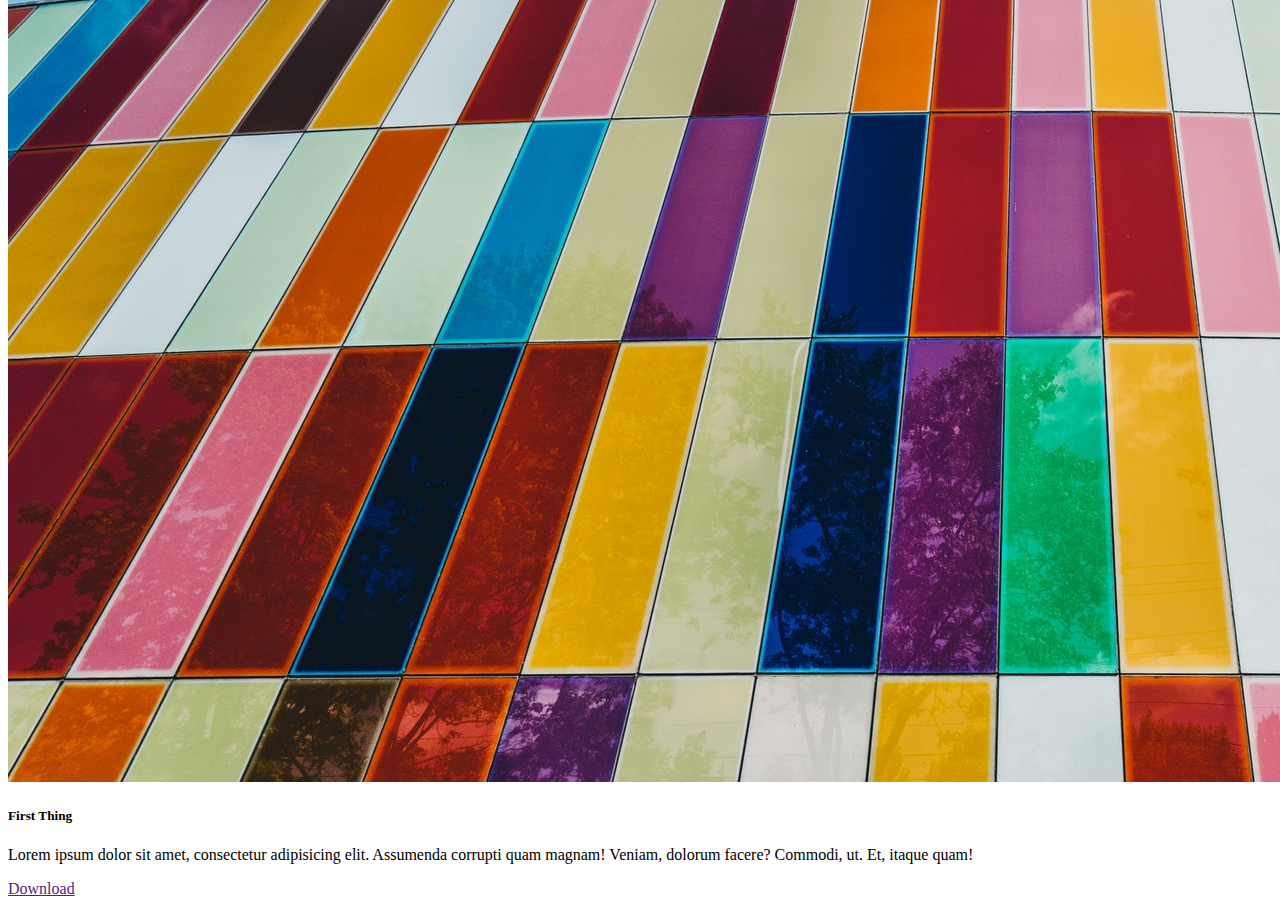
<file: 11_Pattern_Project/Final/index.html>
<!doctype html>
<html lang="en">

<head>
    <!-- Required meta tags -->
    <meta charset="utf-8">
    <meta name="viewport" content="width=device-width, initial-scale=1, shrink-to-fit=no">

    <!-- Bootstrap CSS -->
    <link rel="stylesheet" href="https://stackpath.bootstrapcdn.com/bootstrap/4.1.3/css/bootstrap.min.css" integrity="sha384-MCw98/SFnGE8fJT3GXwEOngsV7Zt27NXFoaoApmYm81iuXoPkFOJwJ8ERdknLPMO"
        crossorigin="anonymous">
    <link rel="stylesheet" href="https://use.fontawesome.com/releases/v5.4.1/css/all.css" integrity="sha384-5sAR7xN1Nv6T6+dT2mhtzEpVJvfS3NScPQTrOxhwjIuvcA67KV2R5Jz6kr4abQsz"
        crossorigin="anonymous">

    <style>
        #header {
            background: url("imgs/header.jpeg");
            /* background: url("imgs/header.jpeg") center center / cover no-repeat; */
        }
    </style>

    <title>Pattern</title>
</head>

<body>
    <nav class="navbar bg-dark navbar-dark">
        <div class="container">
            <a href="" class="navbar-brand"><i class="fas fa-binoculars mr-2"></i> Pattern</a>
        </div>
    </nav>

    <section id="header" class="jumbotron text-center">
        <h1 class="display-3">PATTERN</h1>
        <p class="lead">Lorem ipsum dolor sit, amet consectetur adipisicing elit. Maiores, pariatur?</p>
        <a href="" class="btn btn-primary">Do Something</a>
        <a href="" class="btn btn-success">Another Thing</a>
    </section>

    <section id="gallery">
       <div class="container">
            <div class="row">
                <div class="col-lg-4 mb-4">
                    <div class="card">
                        <img class="card-img-top" src="imgs/pattern1.jpeg" alt="">
                        <div class="card-body">
                            <h5 class="card-title">First Thing</h5>
                            <p class="card-text">Lorem ipsum dolor sit amet, consectetur adipisicing elit. Assumenda corrupti quam magnam!
                                Veniam, dolorum facere?
                                Commodi, ut. Et, itaque quam!</p>
                            <a href="" class="btn btn-outline-success btn-sm">Download</a>
                            <a href="" class="btn btn-outline-danger btn-sm"><i class="far fa-heart"></i></a>
                        </div>
                    </div>
                </div>
                <div class="col-lg-4 mb-4">
                    <div class="card">
                        <img class="card-img-top" src="imgs/pattern2.jpeg" alt="">
                        <div class="card-body">
                            <h5 class="card-title">First Thing</h5>
                            <p class="card-text">Lorem ipsum dolor sit amet, consectetur adipisicing elit. Assumenda corrupti quam magnam!
                                Veniam, dolorum facere?
                                Commodi, ut. Et, itaque quam!</p>
                            <a href="" class="btn btn-outline-success btn-sm">Download</a>
                            <a href="" class="btn btn-outline-danger btn-sm"><i class="far fa-heart"></i></a>
                        </div>
                    </div>
                </div>
                <div class="col-lg-4 mb-4">
                    <div class="card">
                        <img class="card-img-top" src="imgs/pattern3.jpeg" alt="">
                        <div class="card-body">
                            <h5 class="card-title">First Thing</h5>
                            <p class="card-text">Lorem ipsum dolor sit amet, consectetur adipisicing elit. Assumenda corrupti quam magnam!
                                Veniam, dolorum facere?
                                Commodi, ut. Et, itaque quam!</p>
                            <a href="" class="btn btn-outline-success btn-sm">Download</a>
                            <a href="" class="btn btn-outline-danger btn-sm"><i class="far fa-heart"></i></a>
                        </div>
                    </div>
                </div>
            </div>
       </div>
    </section>

    <!-- Optional JavaScript -->
    <!-- jQuery first, then Popper.js, then Bootstrap JS -->
    <script src="https://code.jquery.com/jquery-3.3.1.slim.min.js" integrity="sha384-q8i/X+965DzO0rT7abK41JStQIAqVgRVzpbzo5smXKp4YfRvH+8abtTE1Pi6jizo"
        crossorigin="anonymous"></script>
    <script src="https://cdnjs.cloudflare.com/ajax/libs/popper.js/1.14.3/umd/popper.min.js" integrity="sha384-ZMP7rVo3mIykV+2+9J3UJ46jBk0WLaUAdn689aCwoqbBJiSnjAK/l8WvCWPIPm49"
        crossorigin="anonymous"></script>
    <script src="https://stackpath.bootstrapcdn.com/bootstrap/4.1.3/js/bootstrap.min.js" integrity="sha384-ChfqqxuZUCnJSK3+MXmPNIyE6ZbWh2IMqE241rYiqJxyMiZ6OW/JmZQ5stwEULTy"
        crossorigin="anonymous"></script>
</body>

</html>
</file>
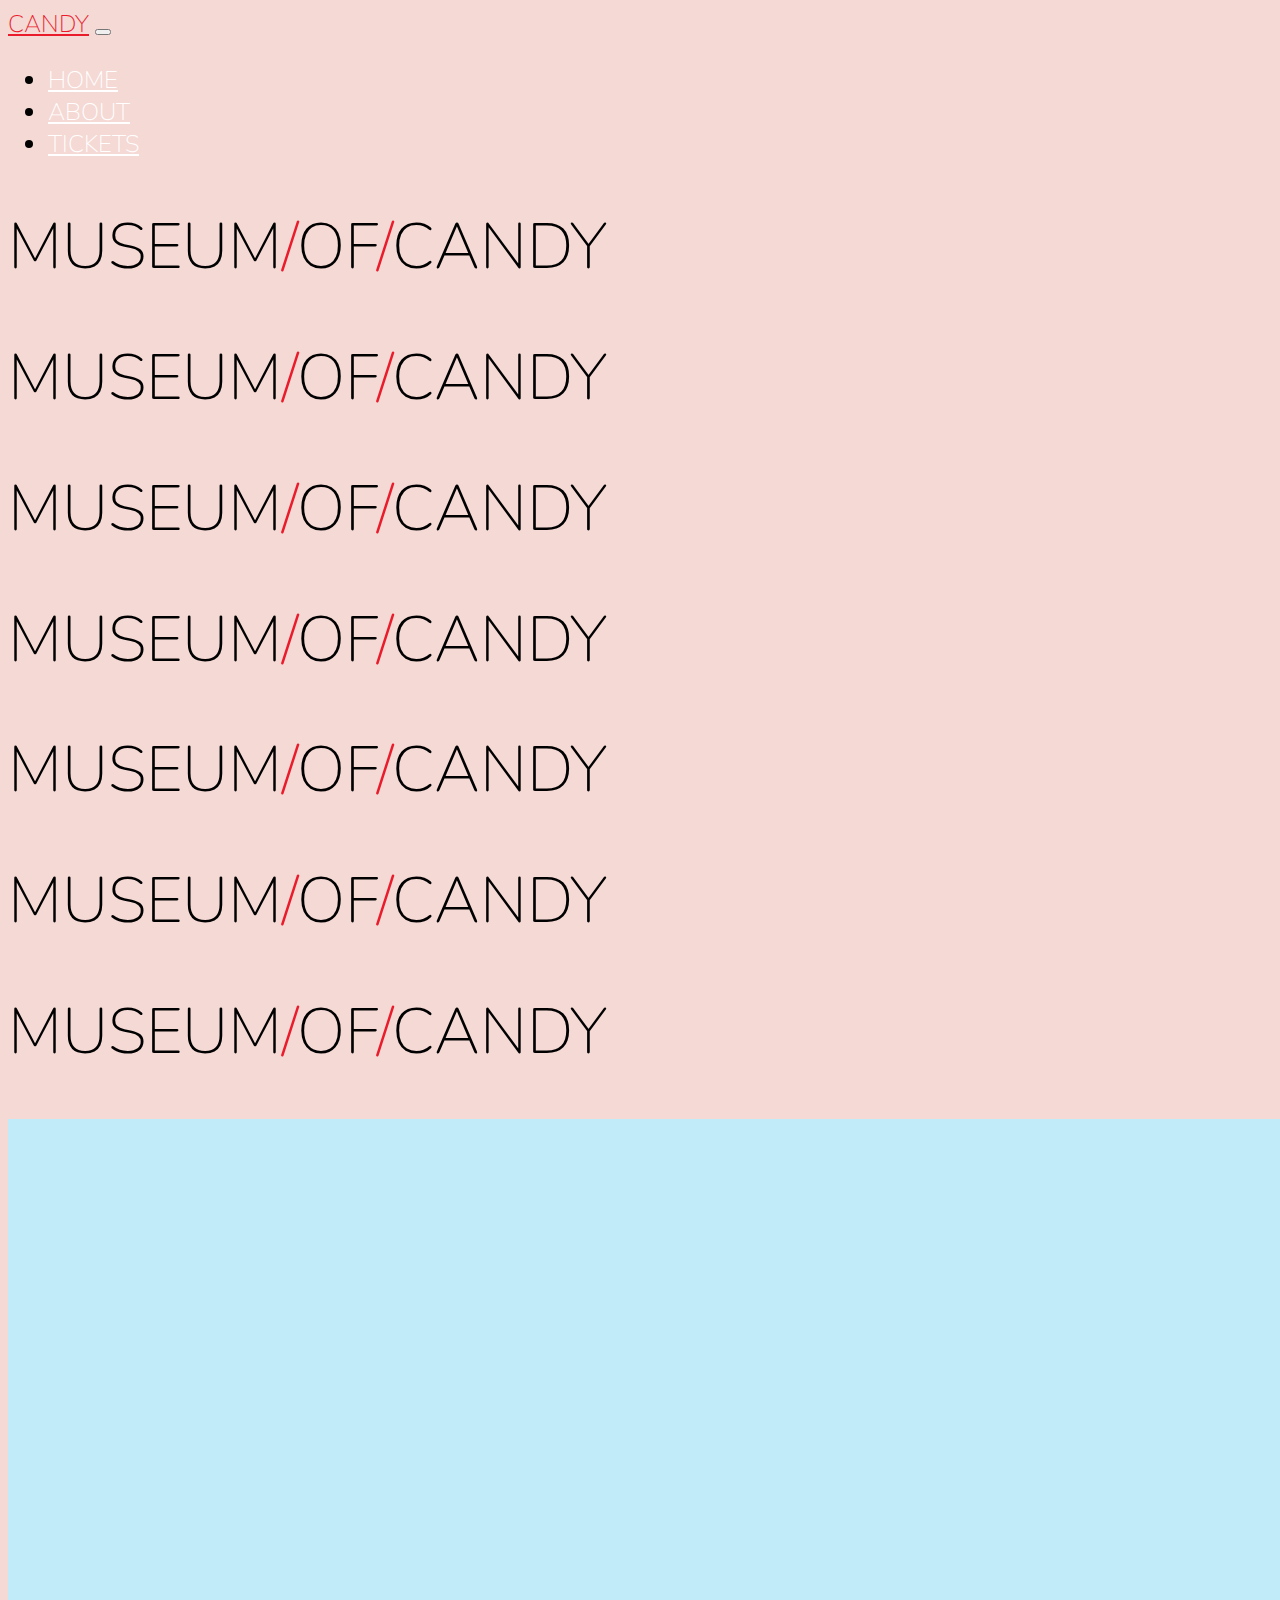
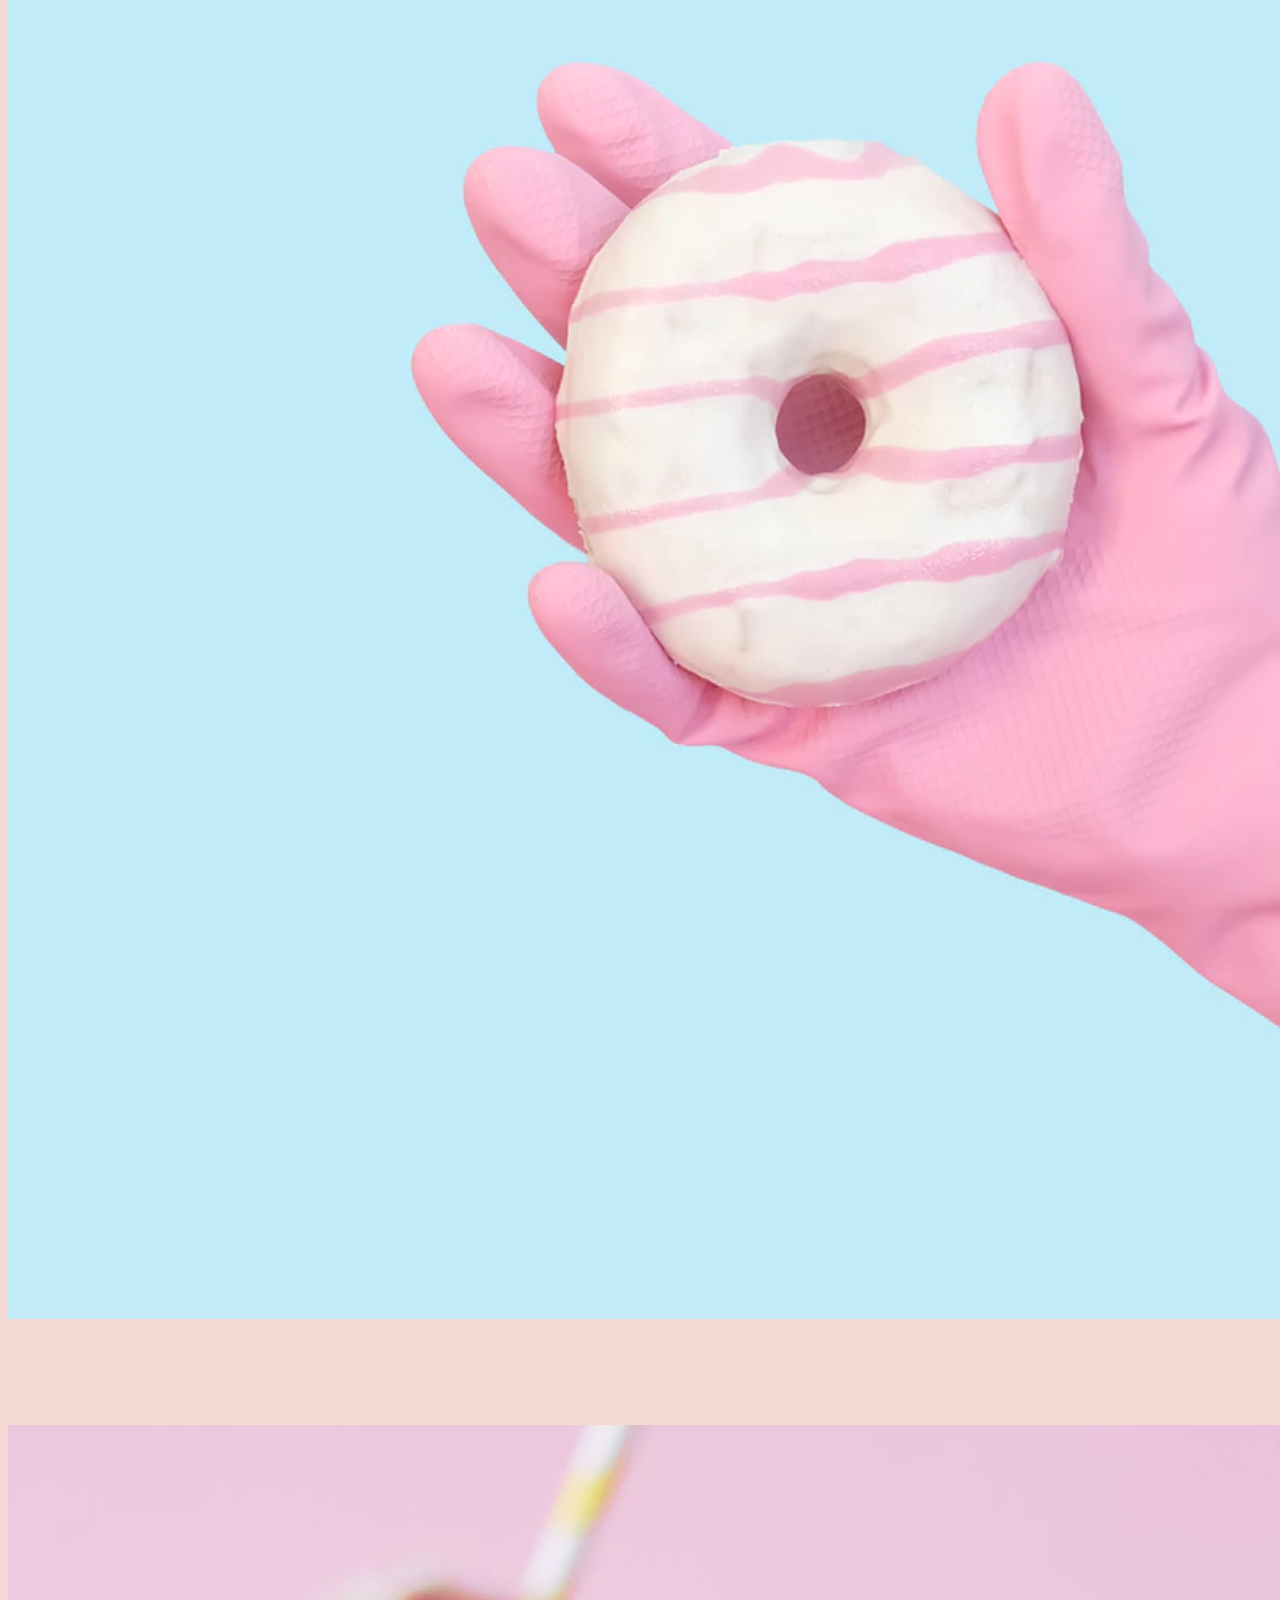
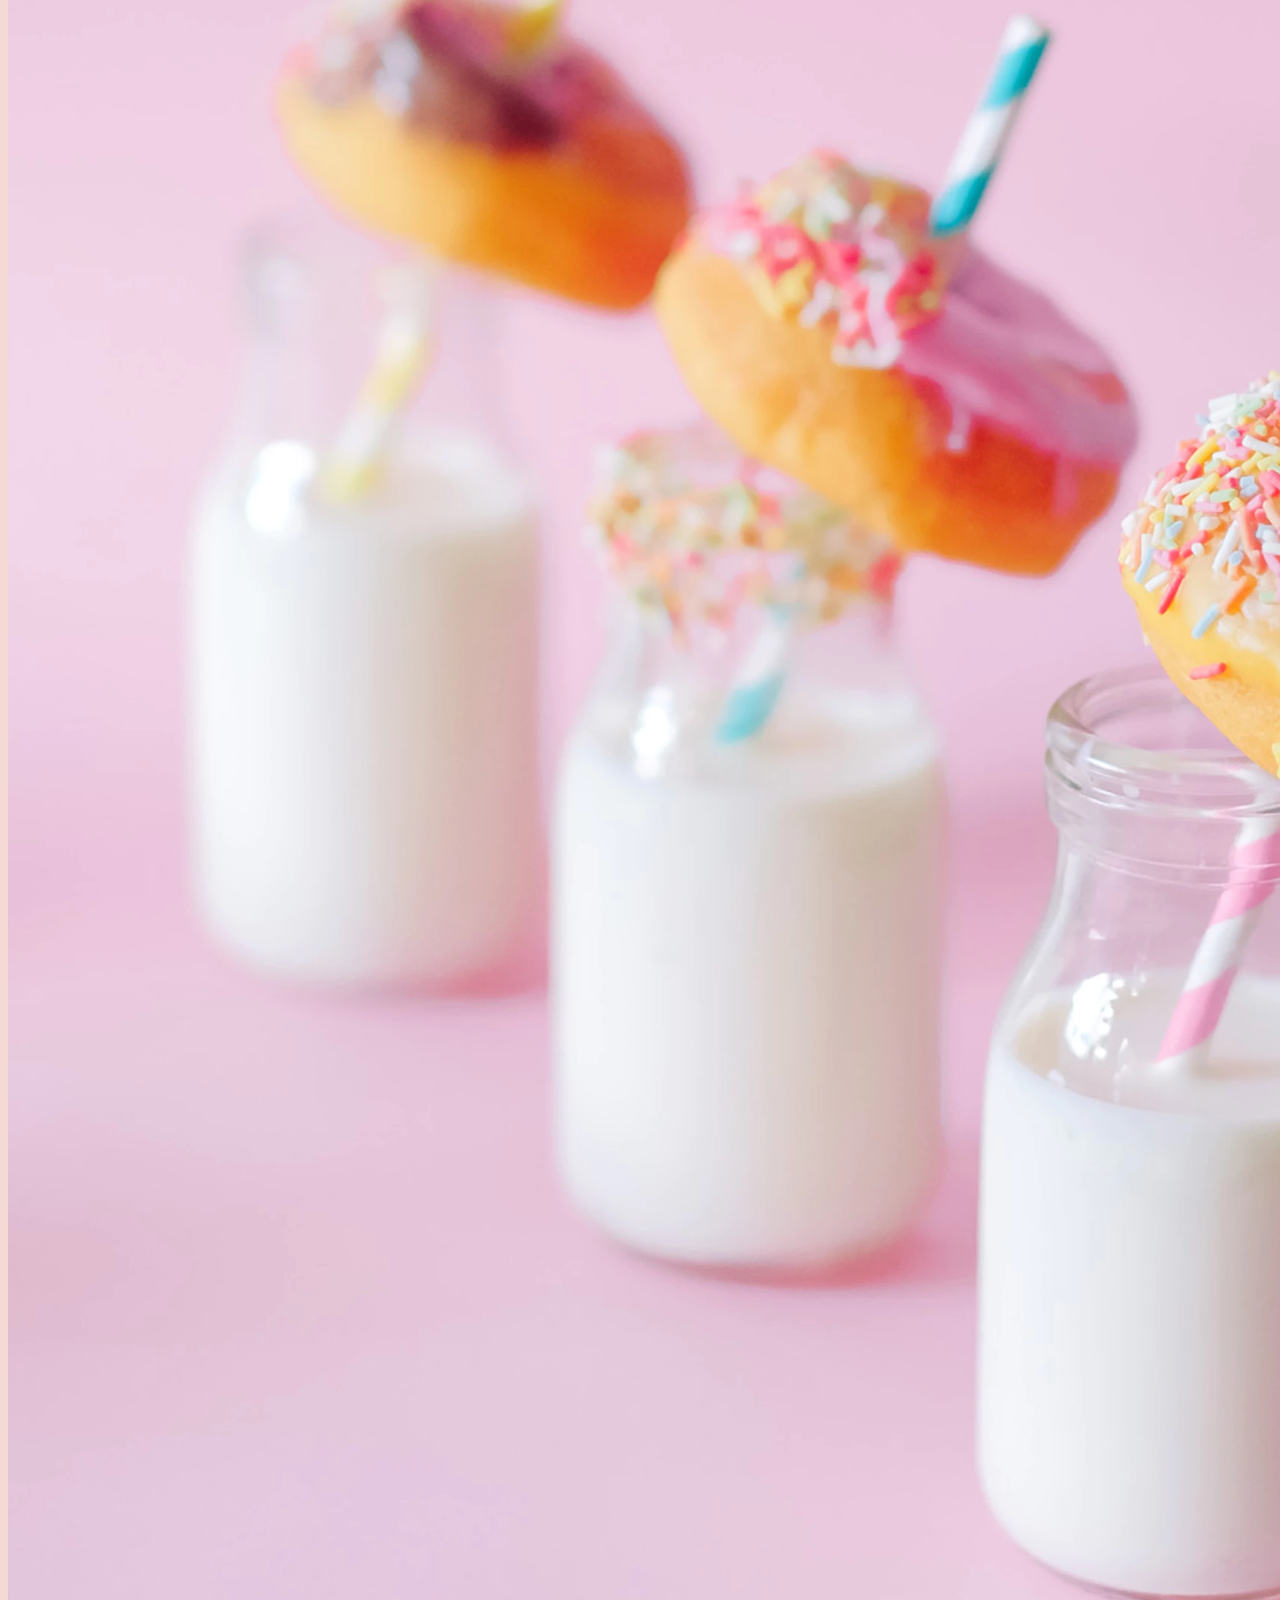
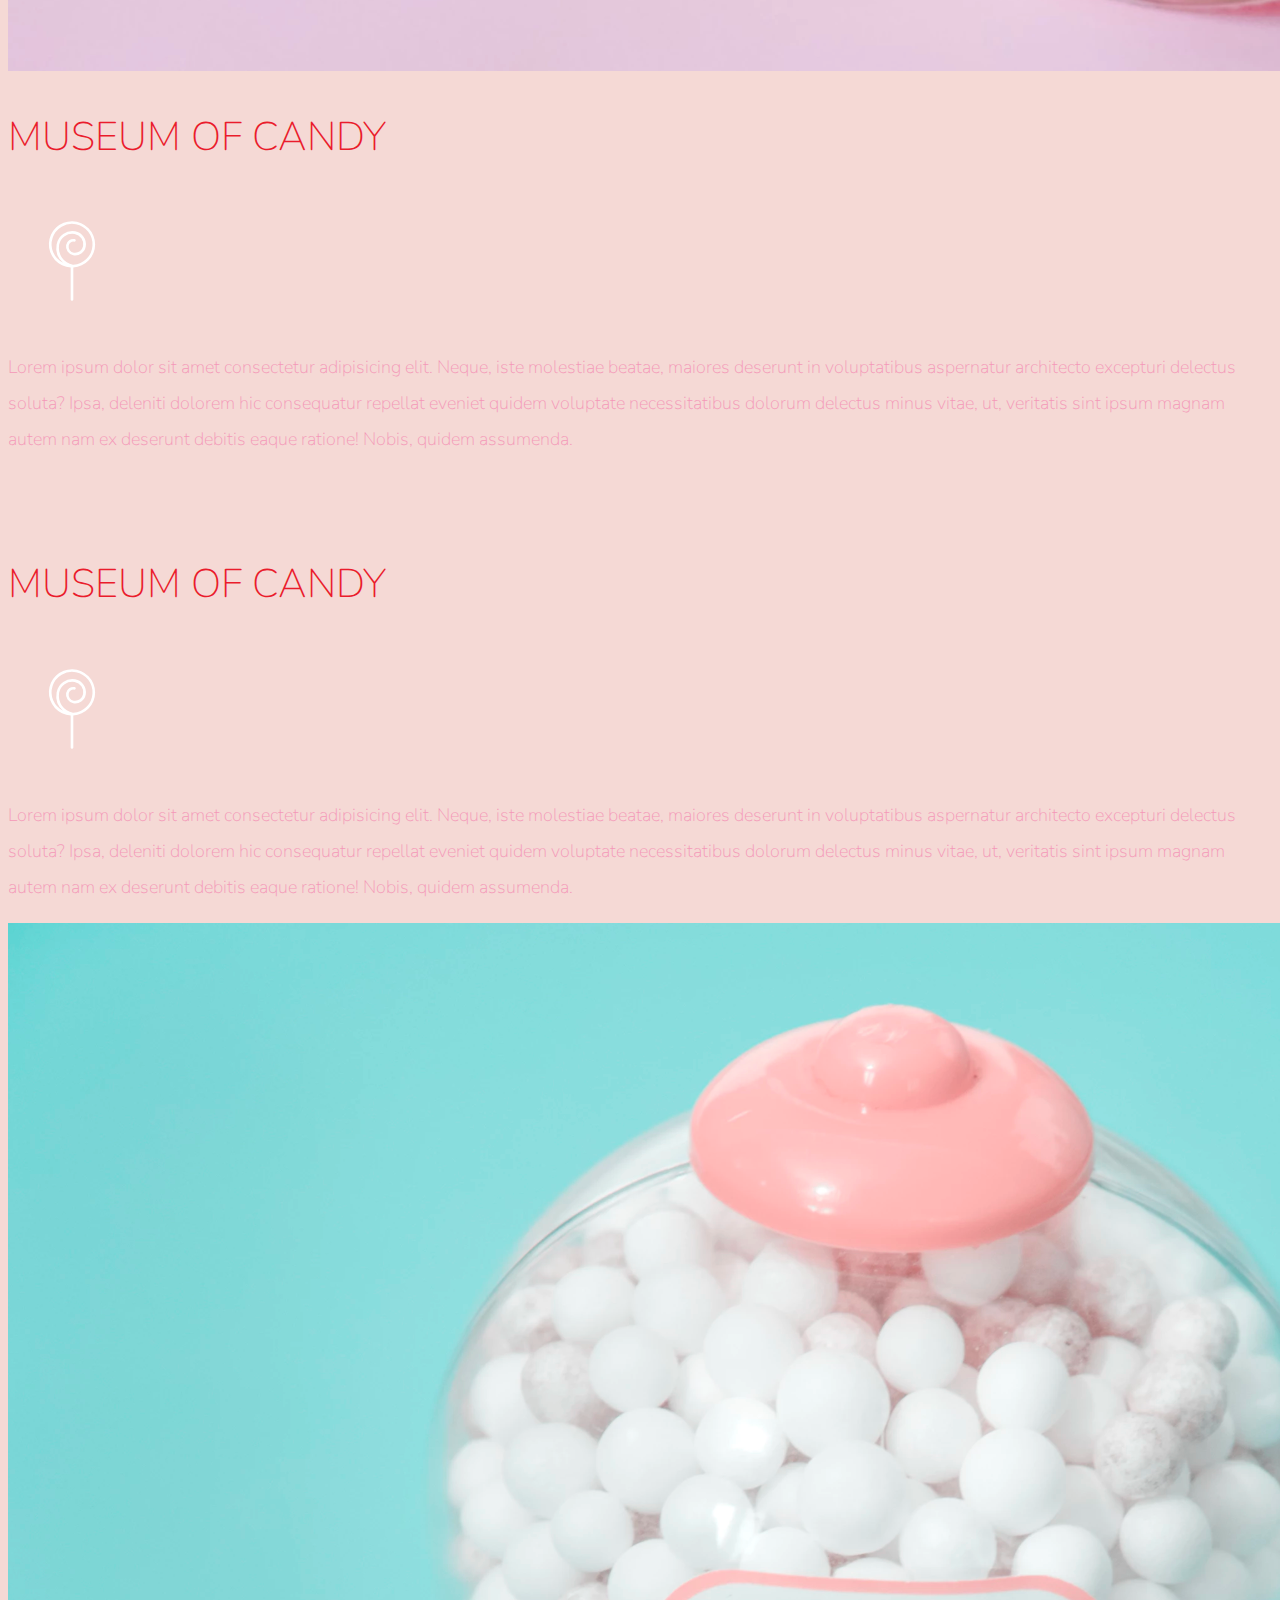
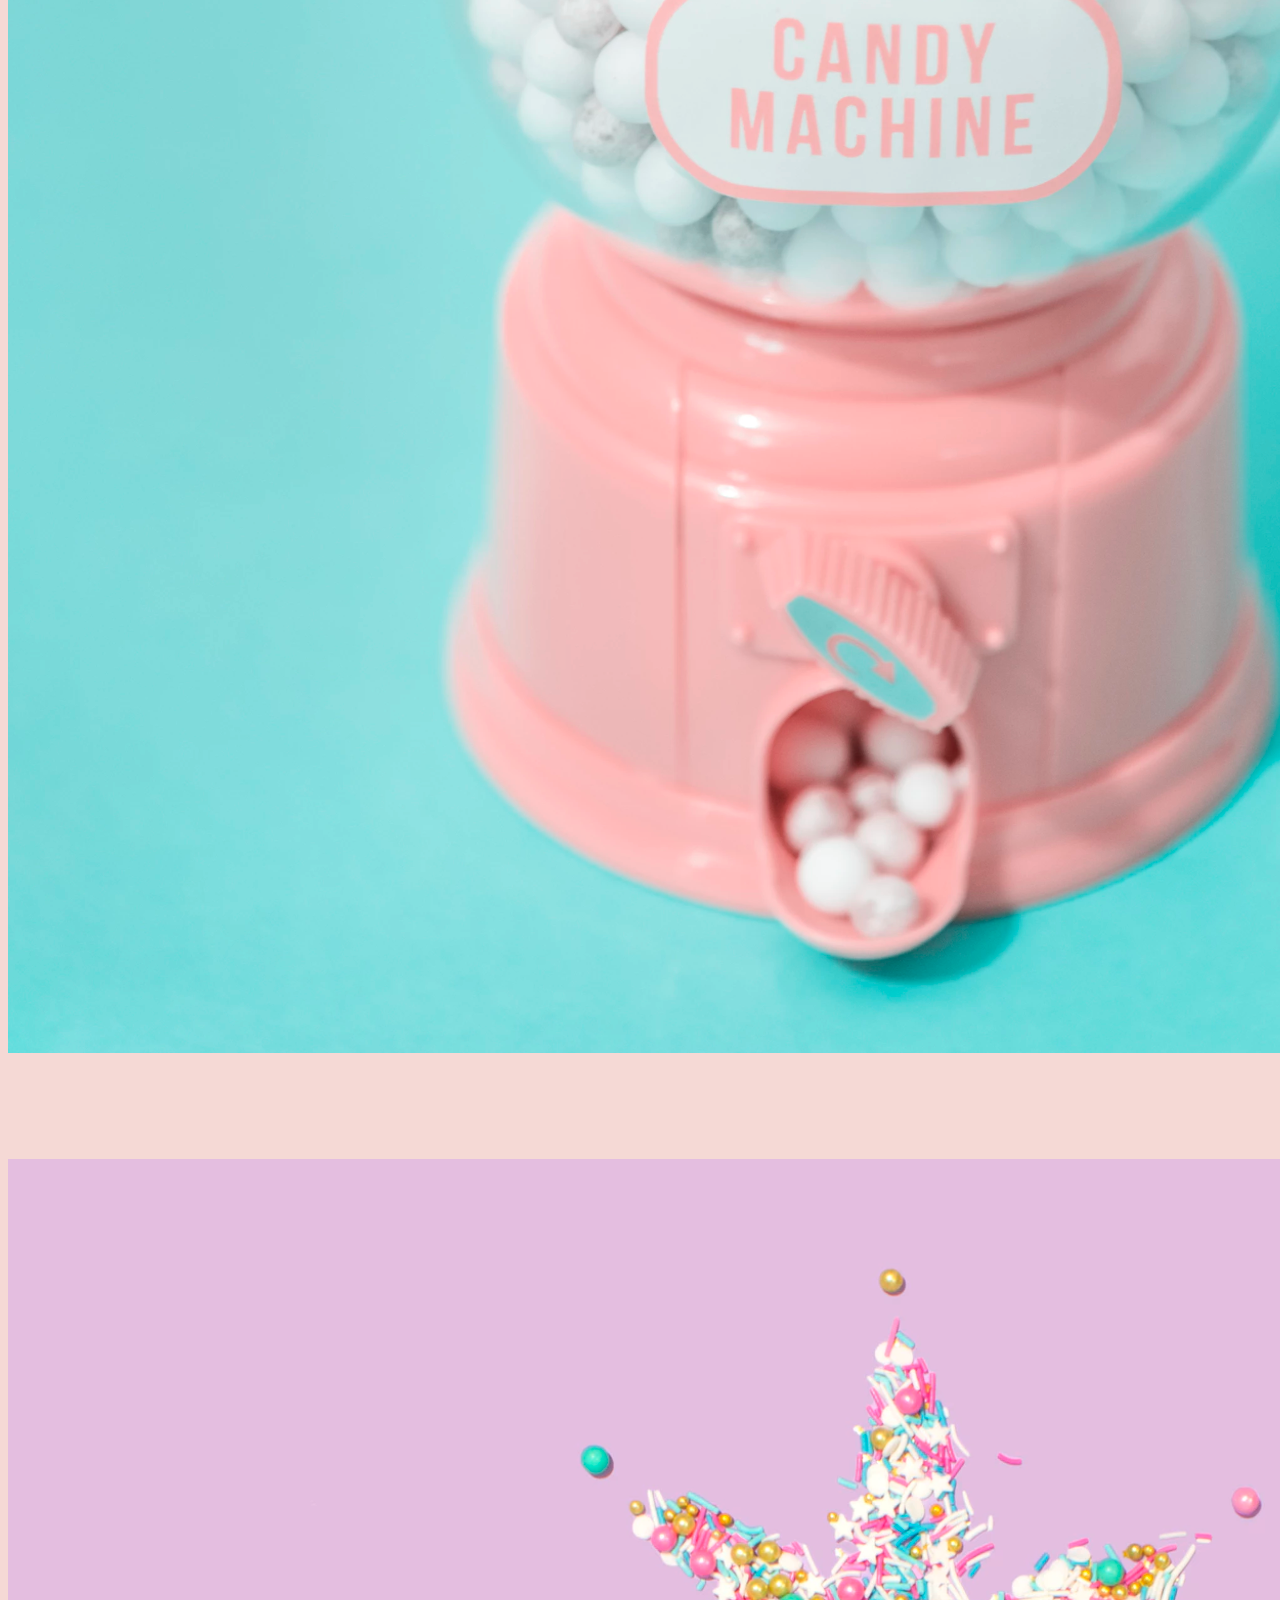
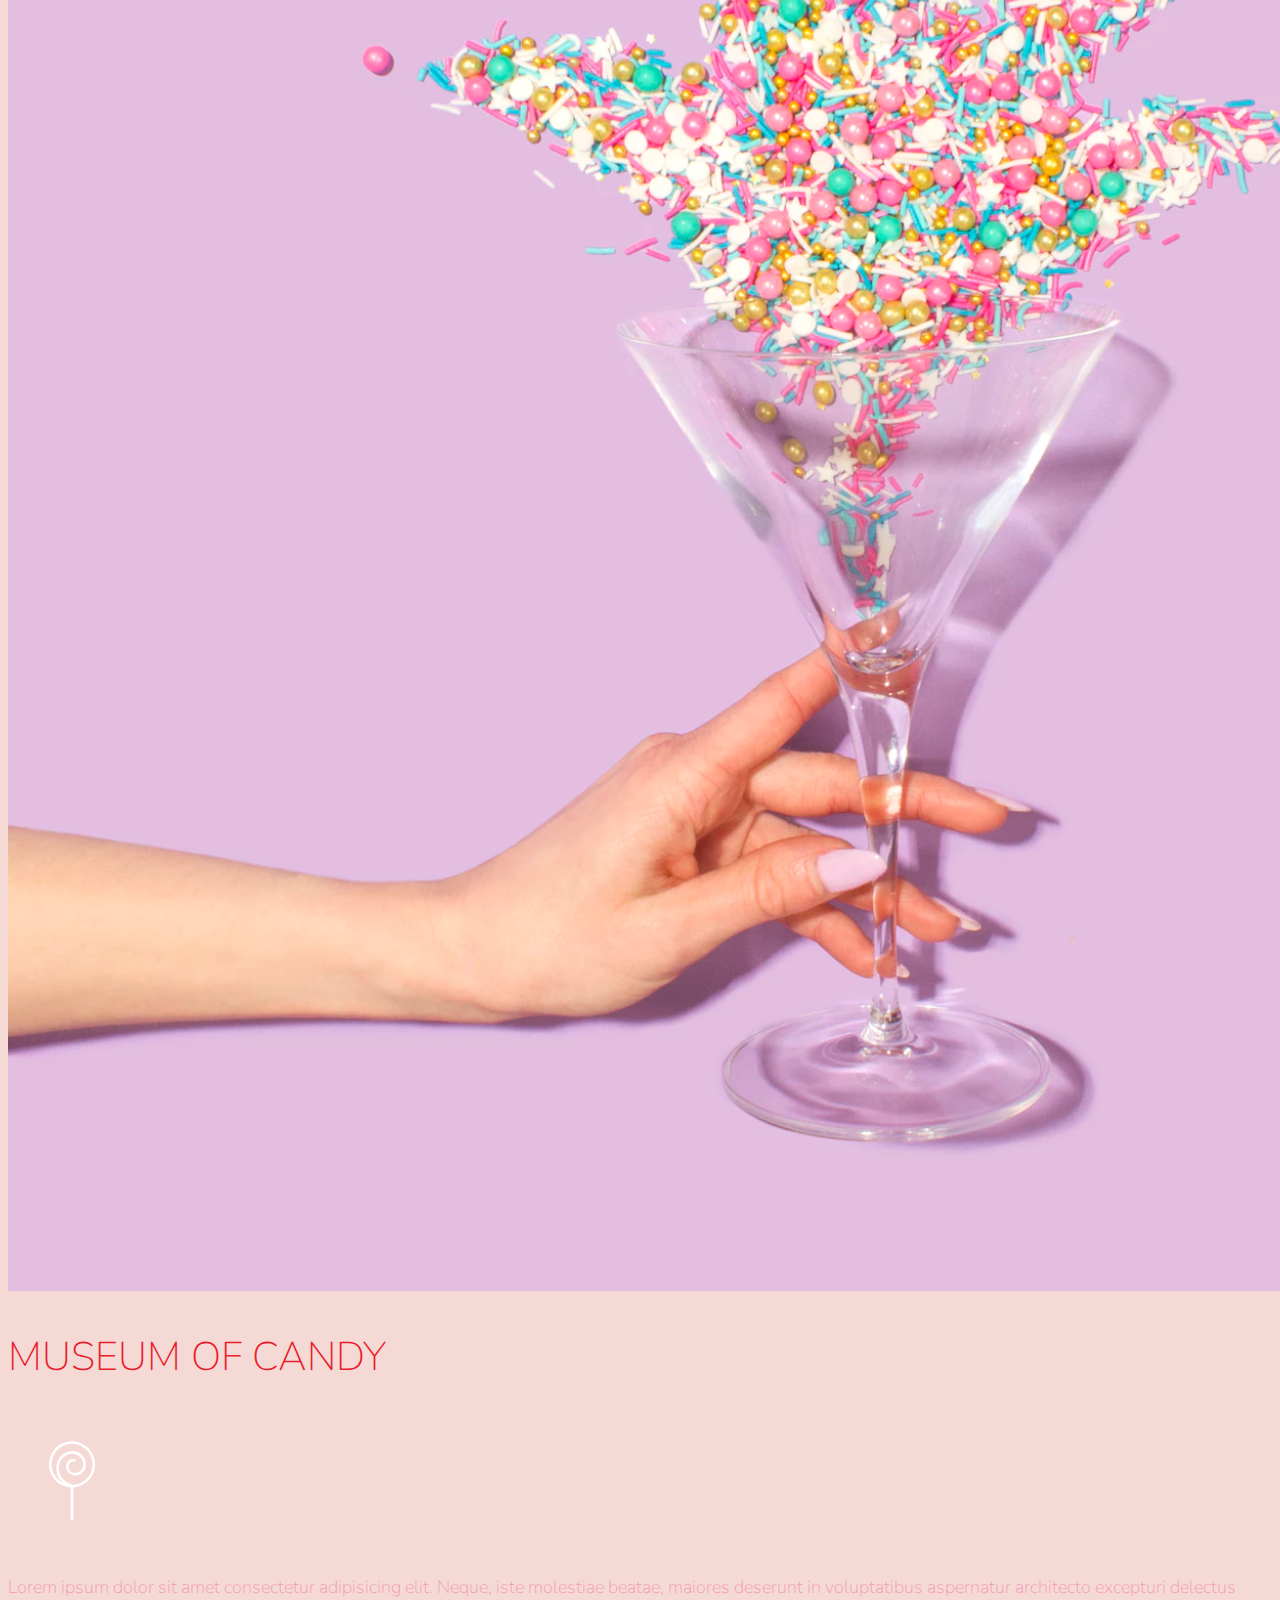
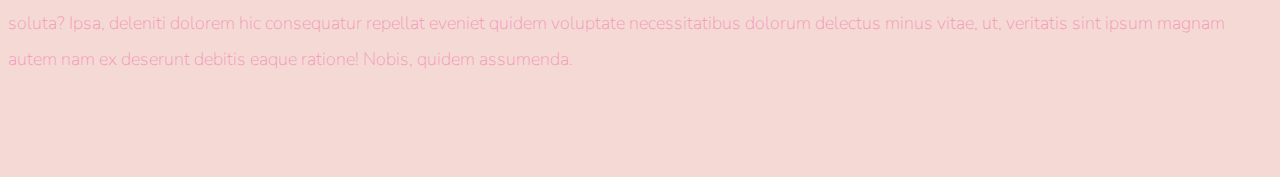
<file: 13_Museum_Of_Candy/Final/index.html>
<!doctype html>
<html lang="en">

<head>
    <!-- Required meta tags -->
    <meta charset="utf-8">
    <meta name="viewport" content="width=device-width, initial-scale=1, shrink-to-fit=no">

    <!-- Google Font -->
    <link href="https://fonts.googleapis.com/css?family=Nunito:200,300,400,700" rel="stylesheet">

    <!-- Bootstrap CSS -->
    <link rel="stylesheet" href="https://stackpath.bootstrapcdn.com/bootstrap/4.1.3/css/bootstrap.min.css" integrity="sha384-MCw98/SFnGE8fJT3GXwEOngsV7Zt27NXFoaoApmYm81iuXoPkFOJwJ8ERdknLPMO"
        crossorigin="anonymous">

    <!-- Custom CSS -->
    <link rel="stylesheet" href="app.css">

    <title>Museum of Candy</title>
</head>

<body>
    <nav id="mainNavbar" class="navbar navbar-dark navbar-expand-md py-0 fixed-top">
        <a href="#" class="navbar-brand">CANDY</a>
        <button class="navbar-toggler" data-toggle="collapse" data-target="#navLinks" aria-label="Toggle navigation">
            <span class="navbar-toggler-icon"></span>
        </button>
        <div class="collapse navbar-collapse" id="navLinks">
            <ul class="navbar-nav">
                <li class="nav-item">
                    <a href="" class="nav-link">HOME</a>
                </li>
                <li class="nav-item">
                    <a href="" class="nav-link">ABOUT</a>
                </li>
                <li class="nav-item">
                    <a href="" class="nav-link">TICKETS</a>
                </li>
            </ul>
        </div>
    </nav>

    <section class="container-fluid px-0">
        <div class="row align-items-center">
            <div class="col-lg-6">
                <div id="headingGroup" class="text-white text-center d-none d-lg-block mt-5">
                    <h1 class="">MUSEUM<span>/</span>OF<span>/</span>CANDY</h1>
                    <h1 class="">MUSEUM<span>/</span>OF<span>/</span>CANDY</h1>
                    <h1 class="">MUSEUM<span>/</span>OF<span>/</span>CANDY</h1>
                    <h1 class="">MUSEUM<span>/</span>OF<span>/</span>CANDY</h1>
                    <h1 class="">MUSEUM<span>/</span>OF<span>/</span>CANDY</h1>
                    <h1 class="">MUSEUM<span>/</span>OF<span>/</span>CANDY</h1>
                    <h1 class="">MUSEUM<span>/</span>OF<span>/</span>CANDY</h1>
                </div>
            </div>
            <div class="col-lg-6">
                <img class="img-fluid" src="imgs/hand2.png" alt="">
            </div>
        </div>
    </section>

    <section class="container-fluid px-0">
        <div class="row align-items-center content">
            <div class="col-md-6 order-2 order-md-1">
                <img src="imgs/milk.png" alt="" class="img-fluid">
            </div>
            <div class="col-md-6 text-center order-1 order-md-2">
                <div class="row justify-content-center">
                    <div class="col-10 col-lg-8 blurb mb-5 mb-md-0">
                        <h2>MUSEUM OF CANDY</h2>
                        <img src="imgs/lolli_icon.png" alt="" class="d-none d-lg-inline">
                        <p class="lead">Lorem ipsum dolor sit amet consectetur adipisicing elit. Neque, iste molestiae
                            beatae, maiores deserunt
                            in voluptatibus
                            aspernatur architecto excepturi delectus soluta? Ipsa, deleniti dolorem hic consequatur
                            repellat eveniet quidem
                            voluptate necessitatibus dolorum delectus minus vitae, ut, veritatis sint ipsum magnam
                            autem nam ex deserunt debitis
                            eaque ratione! Nobis, quidem assumenda.</p>
                    </div>
                </div>
            </div>
        </div>
        <div class="row align-items-center content">
            <div class="col-md-6 text-center">
                <div class="row justify-content-center">
                    <div class="col-10 col-lg-8 blurb mb-5 mb-md-0">
                        <h2>MUSEUM OF CANDY</h2>
                        <img src="imgs/lolli_icon.png" alt="" class="d-none d-lg-inline">
                        <p class="lead">Lorem ipsum dolor sit amet consectetur adipisicing elit. Neque, iste molestiae
                            beatae, maiores deserunt
                            in voluptatibus
                            aspernatur architecto excepturi delectus soluta? Ipsa, deleniti dolorem hic consequatur
                            repellat eveniet quidem
                            voluptate necessitatibus dolorum delectus minus vitae, ut, veritatis sint ipsum magnam
                            autem nam ex deserunt debitis
                            eaque ratione! Nobis, quidem assumenda.</p>
                    </div>
                </div>
            </div>
            <div class="col-md-6">
                <img src="imgs/gumball.png" alt="" class="img-fluid">
            </div>
        </div>
        <div class="row align-items-center content">
            <div class="col-md-6 order-2 order-md-1">
                <img src="imgs/sprinkles.png" alt="" class="img-fluid">
            </div>
            <div class="col-md-6 text-center order-1 order-md-2">
                <div class="row justify-content-center">
                    <div class="col-10 col-lg-8 blurb mb-5 mb-md-0">
                        <h2>MUSEUM OF CANDY</h2>
                        <img src="imgs/lolli_icon.png" alt="" class="d-none d-lg-inline">
                        <p class="lead">Lorem ipsum dolor sit amet consectetur adipisicing elit. Neque, iste molestiae
                            beatae, maiores
                            deserunt
                            in voluptatibus
                            aspernatur architecto excepturi delectus soluta? Ipsa, deleniti dolorem hic consequatur
                            repellat eveniet
                            quidem
                            voluptate necessitatibus dolorum delectus minus vitae, ut, veritatis sint ipsum magnam
                            autem nam ex deserunt
                            debitis
                            eaque ratione! Nobis, quidem assumenda.</p>
                    </div>
                </div>
            </div>
        </div>
    </section>
    <!-- Optional JavaScript -->
    <!-- jQuery first, then Popper.js, then Bootstrap JS -->
    <script src="https://code.jquery.com/jquery-3.3.1.slim.min.js" integrity="sha384-q8i/X+965DzO0rT7abK41JStQIAqVgRVzpbzo5smXKp4YfRvH+8abtTE1Pi6jizo"
        crossorigin="anonymous"></script>
    <script src="https://cdnjs.cloudflare.com/ajax/libs/popper.js/1.14.3/umd/popper.min.js" integrity="sha384-ZMP7rVo3mIykV+2+9J3UJ46jBk0WLaUAdn689aCwoqbBJiSnjAK/l8WvCWPIPm49"
        crossorigin="anonymous"></script>
    <script src="https://stackpath.bootstrapcdn.com/bootstrap/4.1.3/js/bootstrap.min.js" integrity="sha384-ChfqqxuZUCnJSK3+MXmPNIyE6ZbWh2IMqE241rYiqJxyMiZ6OW/JmZQ5stwEULTy"
        crossorigin="anonymous"></script>

    <script>
        $(function () {
            $(document).scroll(function () {
                var $nav = $("#mainNavbar");
                $nav.toggleClass("scrolled", $(this).scrollTop() > $nav.height());
            });
        });
    </script>
</body>

</html>
</file>
<file: 13_Museum_Of_Candy/Final/app.css>
body {
    background: #f5d9d5;
    font-family: "Nunito", sans-serif;
}

.blurb h2 {
   color: #EA1C2C;
   font-weight: 100;
   font-size: 2.5rem;
}

.blurb p {
    color: #f498b8;
    font-weight: 100;
    font-size: 1.125rem;
    line-height: 2;
}

.content {
    margin-top: 100px;
    margin-bottom: 100px;
}

#mainNavbar {
    font-size: 1.5rem;
    font-weight: 100;    
}

#mainNavbar .nav-link {
    color: white;
}

#mainNavbar .nav-link:hover {
    color: #EA1C2C;
}

#mainNavbar .navbar-brand {
    color: #EA1C2C;
    font-size: 1.5rem;
}

#headingGroup span {
    color: #EA1C2C;
}

#headingGroup h1 {
    font-weight: 100;
    font-size: 4rem;
}

.navbar.scrolled {
    background: rgb(222,192,222);
    transition: background 500ms;
}

@media (max-width: 1200px) {
    #headingGroup h1 {
        font-weight: 100;
        font-size: 3rem;
    }
    .blurb h2 {
        font-size: 2rem;
    }
}
</file>
